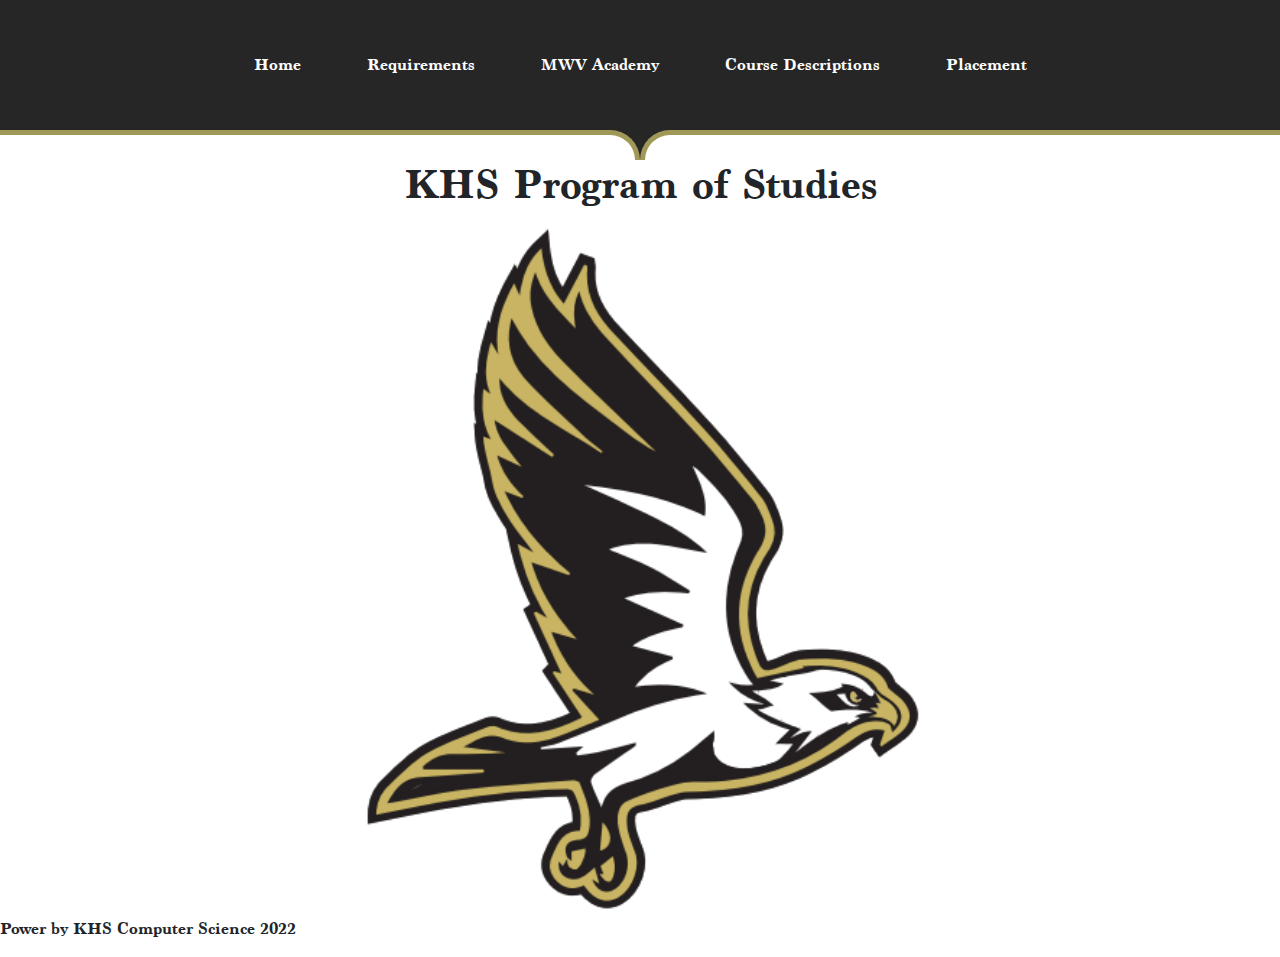
<file: index.html>
<!DOCTYPE html>
<html lang="en">

<head>
    <meta charset="UTF-8">
    <meta name="viewport" content="width=device-width, initial-scale=1.0">
    <meta http-equiv="X-UA-Compatible" content="ie=edge">
    <title>KHS Program of Studies</title>
    <link rel="stylesheet" href="src\style\style.css">
    <link rel="shortcut icon" type="image/x-icon" href="src\images\favicon.ico">
    <link rel="stylesheet" href="https://cdn.jsdelivr.net/npm/bootstrap@4.3.1/dist/css/bootstrap.min.css" integrity="sha384-ggOyR0iXCbMQv3Xipma34MD+dH/1fQ784/j6cY/iJTQUOhcWr7x9JvoRxT2MZw1T" crossorigin="anonymous">
</head>

<body>
    <script src="index.js"></script>

    <header class="header">
        <nav class="navbar navbar-expand-lg navbar-fixed-top">
            <button class="navbar-toggler" type="button" data-toggle="collapse" data-target="#navbar-content" aria-controls="navbar-content" aria-expanded="false" aria-label="toggle-navigation">
            <span class="navbar-toggler-icon"></span>
          </button>
            <div class="collapse navbar-collapse" id="navbar-content">
                <ul class="navbar-nav">
                    <li class="nav-item">
                        <a class="nav-link" href="/index.html">Home</a>
                    </li>
                    <li class="nav-item">
                        <a class="nav-link" href="#">Requirements</a>
                    </li>
                    <li class="nav-item">
                        <a class="nav-link" href="#">MWV Academy</a>
                    </li>
                    <li class="nav-item">
                        <a class="nav-link" href="src/views/Descriptions.html">Course Descriptions</a>
                    </li>
                    <li class="nav-item">
                        <a class="nav-link" href="#">Placement</a>
                    </li>
                </ul>
            </div>
        </nav>
        <div class="box">
            <div class="box-1"></div>
            <div class="box-2"></div>
        </div>
    </header>

    <section class="content">
        <h1 class="text-center">KHS Program of Studies</h1>
        <div class="parallax">
            <img src="src\images\Eagle.PNG" class="center">
        </div>

    </section>

    <footer class="footer">
        <div class="footer-box">
            <div class="footer-box-1"></div>
            <div class="footer-box-2"></div>
        </div>
        <p class="footer-text">Power by KHS Computer Science 2022</p>
    </footer>
</body>

</html>
</file>
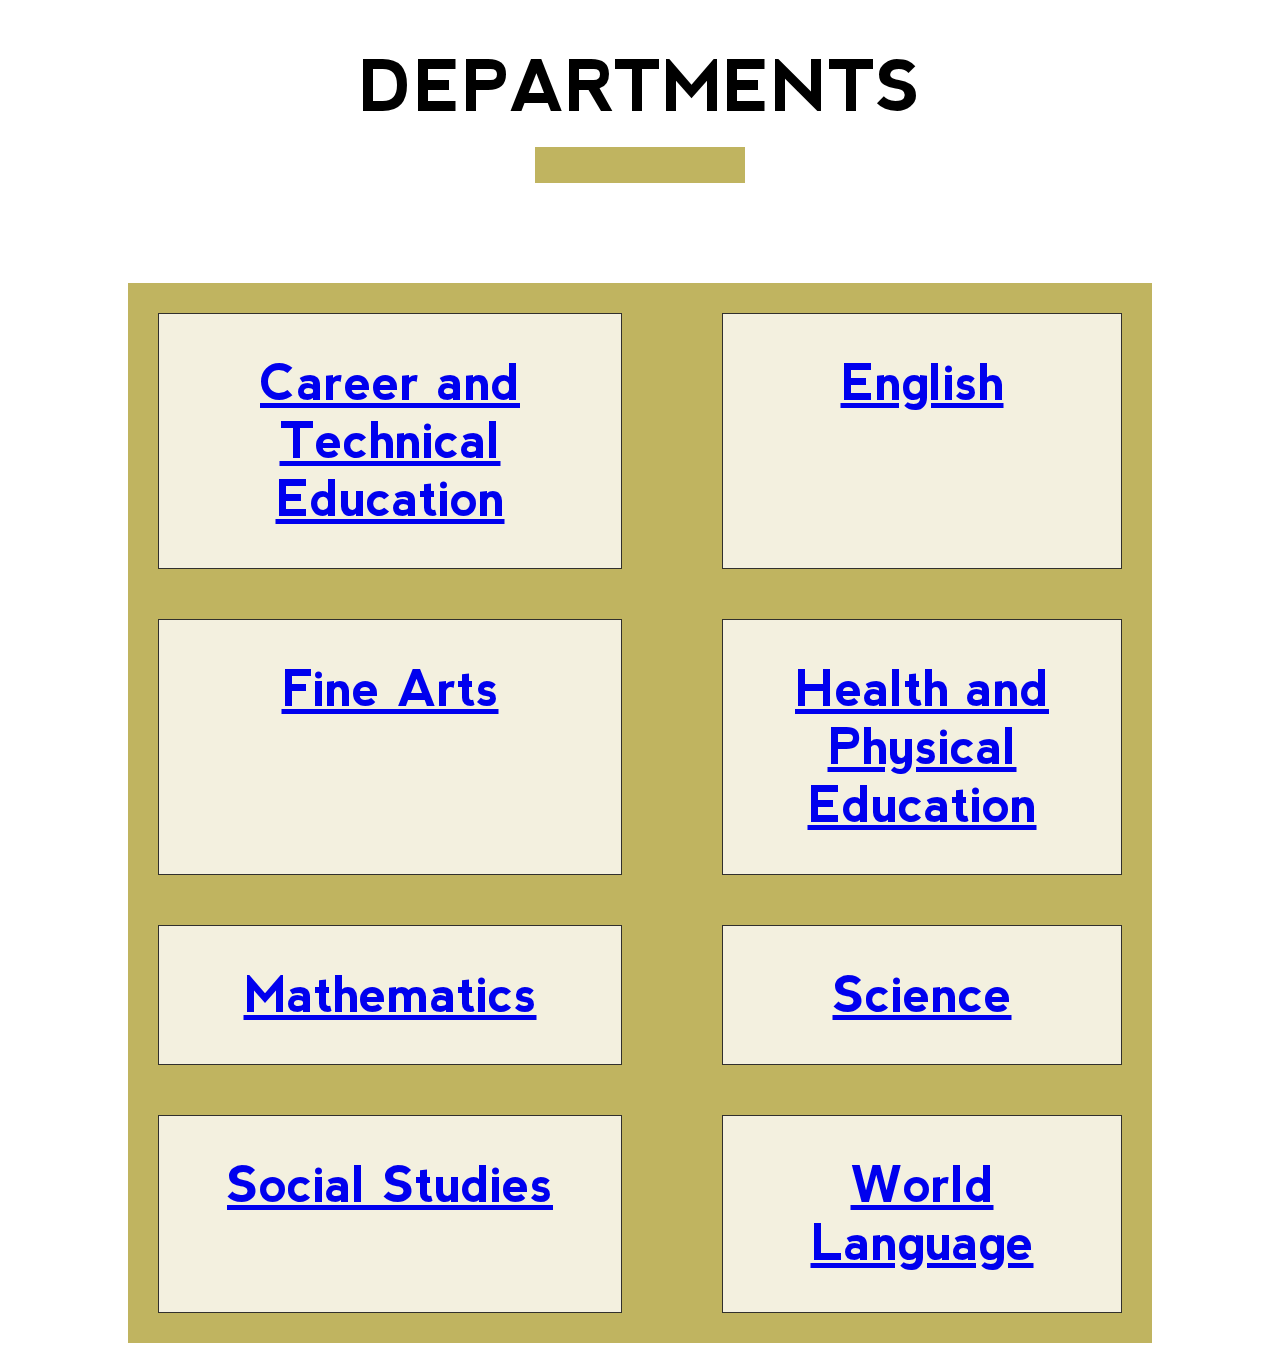
<file: Program-Studies-main/Departments Page/departmentPage.html>
<!DOCTYPE html>
<html lang="en">
    <head>
        <title>Departments</title>
        <link rel="stylesheet" href="departmentPage.css">
    </head>
    <body>
        <div>
            <h1>DEPARTMENTS</h1>
        </div>

        <div id="line">
            <p></p>
        </div>

        <div class="grid-container">
            <div class="grid-item">
                <a href="https://www.khsmwv.com" target="_blank">Career and Technical Education</a>
            </div>
            <div class="grid-item">
                <a href="https://www.khsmwv.com" target="_blank">English</a>
            </div>
            <div class="grid-item">
                <a href="https://www.khsmwv.com" target="_blank">Fine Arts</a>
            </div>  
            <div class="grid-item">
                <a href="https://www.khsmwv.com" target="_blank">Health and Physical Education</a>
            </div>
            <div class="grid-item">
                <a href="https://www.khsmwv.com" target="_blank">Mathematics</a>
            </div>  
            <div class="grid-item">
                <a href="https://www.khsmwv.com" target="_blank">Science</a>
            </div>
            <div class="grid-item">
                <a href="https://www.khsmwv.com" target="_blank">Social Studies</a>
            </div>
            <div class="grid-item">
                <a href="https://www.khsmwv.com" target="_blank">World Language</a>
            </div>
          </div>


    </body>
</html>
</file>
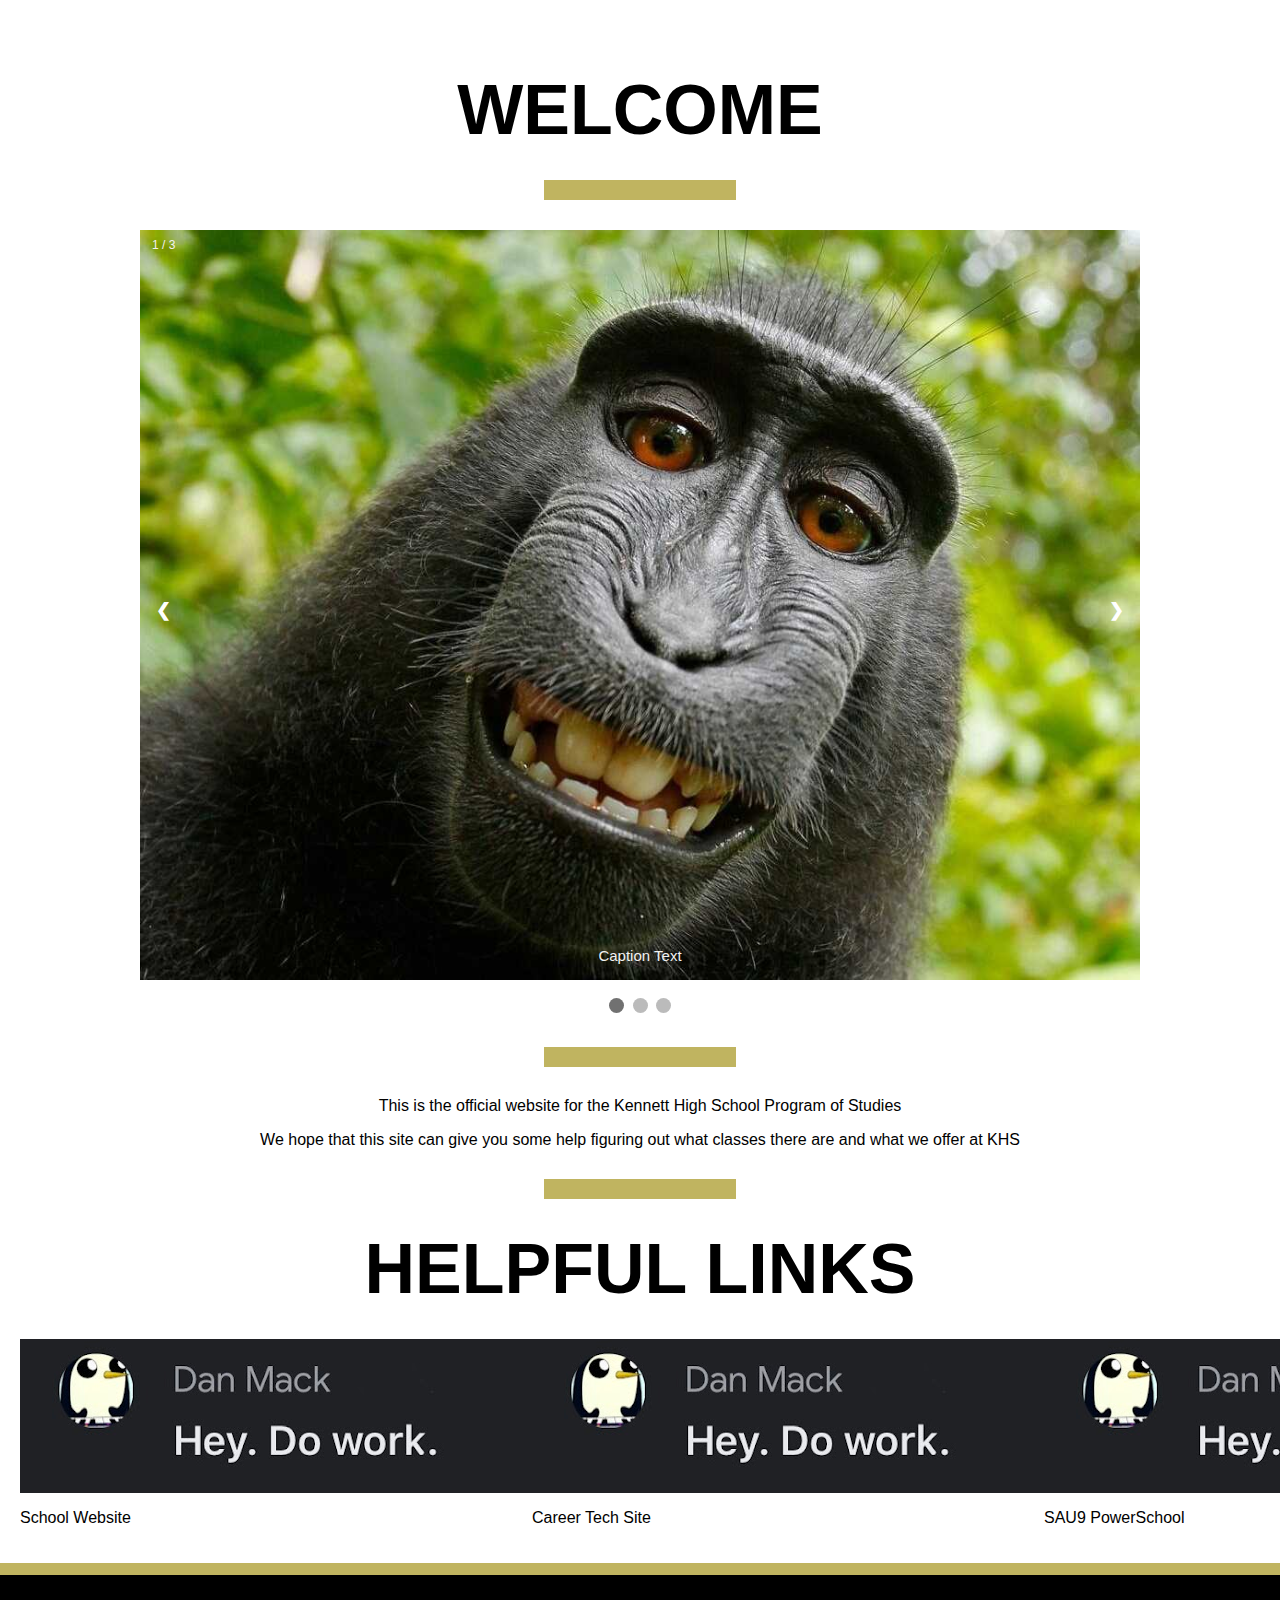
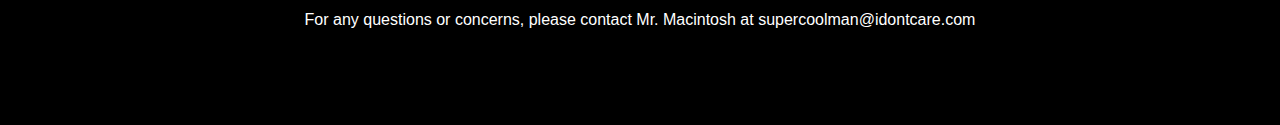
<file: Program-Studies-main/Home Page/homePage.html>
<!DOCTYPE html>
<html lang="en">
    <head>
        <title>KHS Program of Studies</title>
        <link rel="stylesheet" href="homePage.css">
        <script src="homePage.js" defer></script>
    </head>

    <body>

        <h3>WELCOME</h3>

        <div>
            <p id="line"></p>
        </div>

        
            <div class="slideshow-container">

            <div class="mySlides fade">
            <div class="numbertext">1 / 3</div>
            <img src="monkey.jpg" style="width:100%">
            <div class="text">Caption Text</div>
            </div>

            <div class="mySlides fade">
            <div class="numbertext">2 / 3</div>
            <img src="monke.gif" style="width:100%">
            <div class="text">Caption Two</div>
            </div>

            <div class="mySlides fade">
            <div class="numbertext">3 / 3</div>
            <img src="monkey.jpg" style="width:100%">
            <div class="text">Caption Three</div>
            </div>

            <a class="prev" onclick="plusSlides(-1)">❮</a>
            <a class="next" onclick="plusSlides(1)">❯</a>

            </div>
            <br>

            <div style="text-align:center">
            <span class="dot" onclick="currentSlide(1)"></span> 
            <span class="dot" onclick="currentSlide(2)"></span> 
            <span class="dot" onclick="currentSlide(3)"></span> 
            </div>
            
            <div>
                <p id="line"></p>
            </div>

            <div id="mainText">
                <p>This is the official website for the Kennett High School Program of Studies</p>
                <p>We hope that this site can give you some help figuring out what classes there are and what we offer at KHS</p>
            </div>

            <div>
                <p id="line"></p>
            </div>

            <h3 style="margin-top: 0px; margin-bottom: 30px;">HELPFUL LINKS</h3>

            <div id="linkContent">
                
                <div>

                    <a href="https://www.khsmwv.com">
                    
                        <img src="cool.jpg" alt="yes" width="512" height="154">
                    
                    </a>

                    <p>School Website</p>

                </div>

                <div>

                    <a href="https://www.mwvctc.com/">
                    
                        <img src="cool.jpg" alt="yes" width="512" height="154">
                    
                    </a>

                    <p>Career Tech Site</p>

                </div>

                <div>
                    <a href="https://sau9.powerschool.com/public/home.html">
                    
                        <img src="cool.jpg" alt="yes" width="512" height="154">

                    </a>

                    <p>SAU9 PowerSchool</p>

                </div>

            </div>
            


            <div id="footer">
                <footer>
                    <p>For any questions or concerns, please contact Mr. Macintosh at supercoolman@idontcare.com</p>
                </footer>
            </div>


    </body>
</html>
</file>
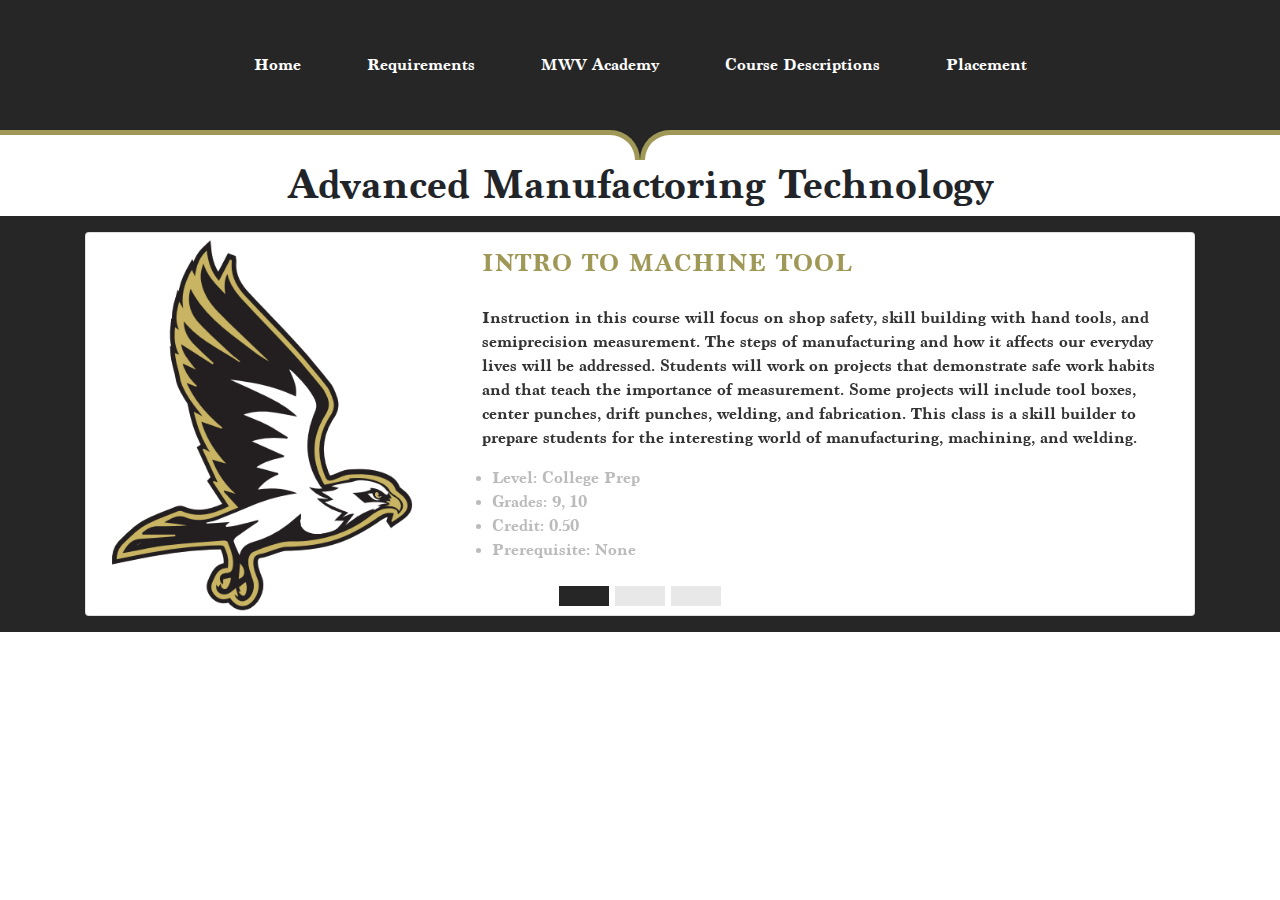
<file: src/views/AdvManu.html>
<!DOCTYPE html>
<html lang="en">

<head>
    <meta charset="UTF-8">
    <meta name="viewport" content="width=device-width, initial-scale=1.0">
    <meta http-equiv="X-UA-Compatible" content="ie=edge">
    <title>Advanced Manufactoring Technology</title>
    <link rel="stylesheet" href="../style/style.css">
    <link rel="stylesheet" href="../style/description.css">
    <link rel="stylesheet" href="../style/card.css">
    <link rel="shortcut icon" type="image/x-icon" href="../images/favicon.ico">
    <link rel="stylesheet" href="https://cdn.jsdelivr.net/npm/bootstrap@4.3.1/dist/css/bootstrap.min.css" integrity="sha384-ggOyR0iXCbMQv3Xipma34MD+dH/1fQ784/j6cY/iJTQUOhcWr7x9JvoRxT2MZw1T" crossorigin="anonymous">
    <script src="https://code.jquery.com/jquery-3.2.1.slim.min.js" integrity="sha384-KJ3o2DKtIkvYIK3UENzmM7KCkRr/rE9/Qpg6aAZGJwFDMVNA/GpGFF93hXpG5KkN" crossorigin="anonymous"></script>
    <script src="https://cdn.jsdelivr.net/npm/popper.js@1.12.9/dist/umd/popper.min.js" integrity="sha384-ApNbgh9B+Y1QKtv3Rn7W3mgPxhU9K/ScQsAP7hUibX39j7fakFPskvXusvfa0b4Q" crossorigin="anonymous"></script>
    <script src="https://cdn.jsdelivr.net/npm/bootstrap@4.0.0/dist/js/bootstrap.min.js" integrity="sha384-JZR6Spejh4U02d8jOt6vLEHfe/JQGiRRSQQxSfFWpi1MquVdAyjUar5+76PVCmYl" crossorigin="anonymous"></script>
</head>

<body>
    <header>
        <nav class="navbar navbar-expand-lg navbar-fixed-top">
            <button class="navbar-toggler" type="button" data-toggle="collapse" data-target="#navbar-content" aria-controls="navbar-content" aria-expanded="false" aria-label="toggle-navigation">
            <span class="navbar-toggler-icon"></span>
          </button>
            <div class="collapse navbar-collapse" id="navbar-content">
                <ul class="navbar-nav">
                    <li class="nav-item">
                        <a class="nav-link" href="../../index.html">Home</a>
                    </li>
                    <li class="nav-item">
                        <a class="nav-link" href="#">Requirements</a>
                    </li>
                    <li class="nav-item">
                        <a class="nav-link" href="#">MWV Academy</a>
                    </li>
                    <li class="nav-item">
                        <a class="nav-link" href="../views/Descriptions.html">Course Descriptions</a>
                    </li>
                    <li class="nav-item">
                        <a class="nav-link" href="#">Placement</a>
                    </li>
                </ul>
            </div>
        </nav>
        <div class="box">
            <div class="box-1"></div>
            <div class="box-2"></div>
        </div>
    </header>

    <section>
        <h1 class="text-center">Advanced Manufactoring Technology</h1>
    </section>

    <section class="info">
        <div id="carousel" class="carousel slide" data-ride="carousel">
            <ol class="carousel-indicators">
                <li data-target="#carousel" data-slide-to="0" class="active"></li>
                <li data-target="#carousel" data-slide-to="1"></li>
                <li data-target="#carousel" data-slide-to="2"></li>
            </ol>
            <div class="carousel-inner">
                <div class="carousel-item active">
                    <div class="container py-3">
                        <div class="card">
                            <div class="row ">
                                <div class="col-md-4">
                                    <img src="../images/Eagle.PNG" class="image">
                                </div>
                                <div class="col-md-8 px-3">
                                    <div class="card-block px-3">
                                        <h4 class="card-title py-3">Intro to Machine Tool</h4>
                                        <p class="card-text">
                                            Instruction in this course will focus on shop safety, skill building with hand tools, and semiprecision measurement. The steps of manufacturing and how it affects our everyday lives will be addressed. Students will work on projects that demonstrate safe
                                            work habits and that teach the importance of measurement. Some projects will include tool boxes, center punches, drift punches, welding, and fabrication. This class is a skill builder to prepare students for
                                            the interesting world of manufacturing, machining, and welding.
                                        </p>
                                        <ul class="list">
                                            <li>Level: College Prep</li>
                                            <li>Grades: 9, 10</li>
                                            <li>Credit: 0.50</li>
                                            <li>Prerequisite: None</li>
                                        </ul>
                                    </div>
                                </div>

                            </div>
                        </div>
                    </div>
                </div>
                <div class="carousel-item">
                    <div class="container py-3">
                        <div class="card">
                            <div class="row ">
                                <div class="col-md-4">
                                    <img src="../images/Eagle.PNG" class="image">
                                </div>
                                <div class="col-md-8 px-3">
                                    <div class="card-block px-3">
                                        <h4 class="card-title py-3">Machine Tool I</h4>
                                        <p class="card-text">
                                            This project-based class will focus on the uses of different kinds of metals and their appropriate application to different projects. The class is designed to introduce students to the fundamentals of metal working in a safe environment. Students will
                                            learn about the many types of hand tools and their proper use and application including the importance of precision measurement in the manufacturing process. Students will learn how to operate the drill press,
                                            lathes, knee mills, band saws, plasma cutter, oxy-acetylene processes, MIG, Stick, and TIG welders.
                                            <br><br> Print reading, drafting projects, layout, and mathematical problem solving are skills that will be built utilizing projectbased activities. Also, students will learn proper maintenance techniques on
                                            tools and machines. Great emphasis is placed on safety, work ethic, industry standards, and skill-set building using state and national standards. This course will also give students a broader view of the world
                                            by introducing them to how the manufacturing industry plays a role in their everyday lives.
                                        </p>
                                        <ul class="list">
                                            <li>Level: College Prep</li>
                                            <li>Grades: 10, 11</li>
                                            <li>Credit: 2.00</li>
                                            <li>Prerequisite: Intro to Machine Tool with a grade of 75% or higher and/or teacher recommendation.</li>
                                        </ul>
                                    </div>
                                </div>

                            </div>
                        </div>
                    </div>
                </div>
                <div class="carousel-item">
                    <div class="container py-3">
                        <div class="card">
                            <div class="row ">
                                <div class="col-md-4">
                                    <img src="../images/Eagle.PNG" class="image">
                                </div>
                                <div class="col-md-8 px-3">
                                    <div class="card-block px-3">
                                        <h4 class="card-title py-3">Advanced Manufacturing II & III</h4>
                                        <p class="card-text">
                                            These classes will focus on the manufacturing process and how items are machined, fabricated, and assembled to industry standards. A great emphasis is placed on safety, work ethic, industry standards, measurement, turning, milling, welding, blueprint
                                            reading, and extreme fabrication. Students will utilize the CNC Milling Machines, CNC Lathe, and CNC Plasma cutter to make precision parts and projects.
                                        </p>
                                        <p class="card-text">
                                            Third-year students will focus on in-depth, real-world operations and instruction in machining. Emphasis will be placed on the set-up of CNC machines, fixture building, engineering, design, inspection, advanced welding techniques, and mathematics. All
                                            projects will be built to industry standards. Past projects include CNC parts for NASA, race cars, motorcycles, Stirling engines, go-karts, tree stands, trailers, and wood stoves.
                                        </p>
                                        <p class="card-text">
                                            Advanced Manufacturing III students are eligible for a variety of different opportunities, which include: college credit through Running Start, NASA Hunch Program, Hunting International Internship (paid full tuition to community college), internships,
                                            apprenticeships, as well as scholarships in Machine Tool and Welding. Running Start credit (up to 5 credits) is available through Lakes Region Community College (LRCC) and dual enrollment college credit is available
                                            through Central Maine Community College (CMCC), and Southern Maine Community College (SMCC). Students who earn “completer” status in this program may receive up to 8 college credits at Keene State College (KSC).
                                        </p>
                                        <ul class="list">
                                            <li>Level: Advanced/Running Start Option</li>
                                            <li>Grades: 11, 12</li>
                                            <li>Credit: 2.00</li>
                                            <li>Prerequisite: Machine Tool I and/or Advanced Manufacturing II with a grade of 75% or higher and/or teacher recommendation</li>
                                        </ul>
                                    </div>
                                </div>
                            </div>
                        </div>
                    </div>
                </div>
            </div>
            <a class="carousel-control-prev" href="#carousel" role="button" data-slide="prev">
                <span class="carousel-control-prev-icon" aria-hidden="true"></span>
                <span class="sr-only">Previous</span>
            </a>
            <a class="carousel-control-next" href="#carousel" role="button" data-slide="next">
                <span class="carousel-control-next-icon" aria-hidden="true"></span>
                <span class="sr-only">Next</span>
            </a>
        </div>
    </section>

    <section>






    </section>

</body>

</html>
</file>
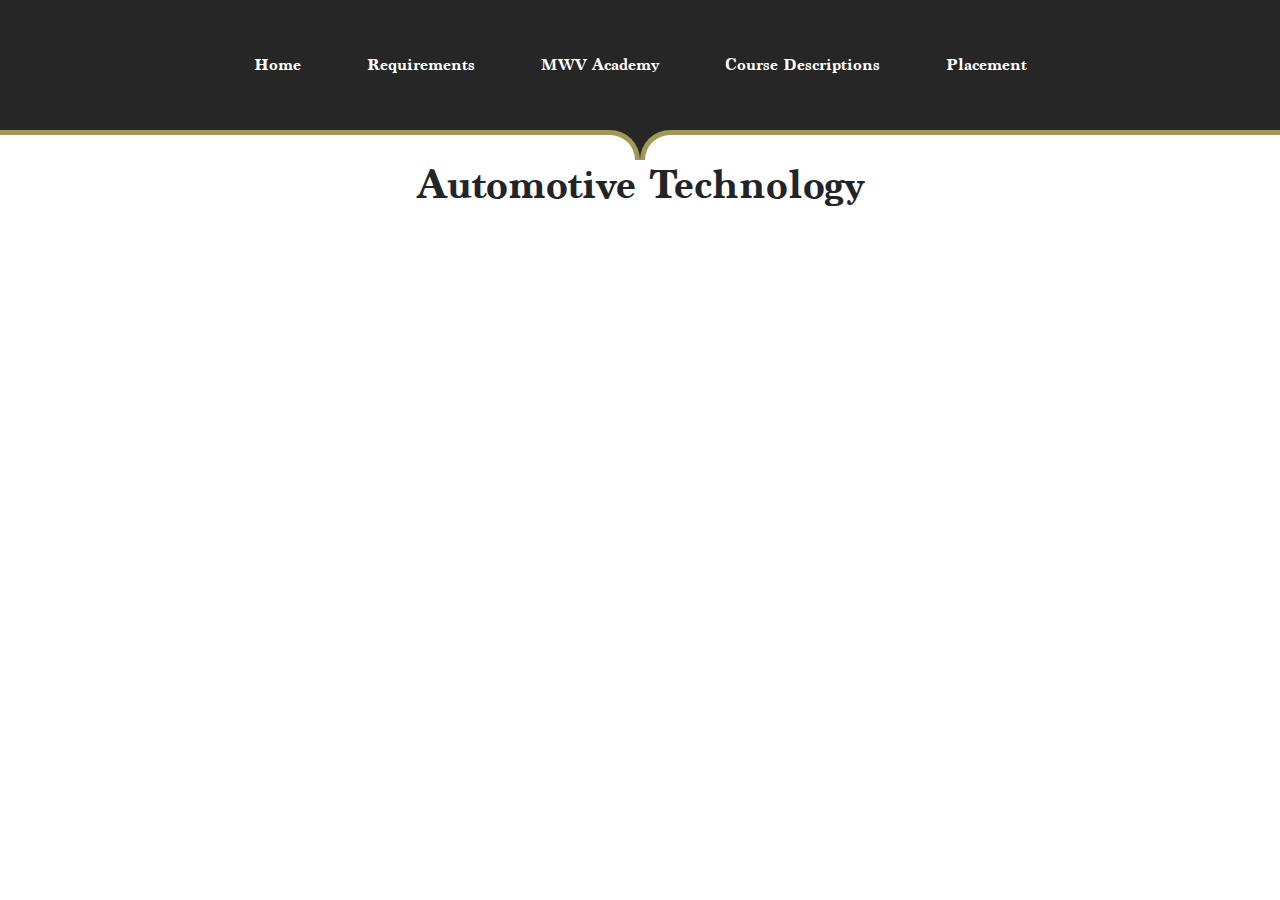
<file: src/views/AutoTech.html>
<!DOCTYPE html>
<html lang="en">

<head>
    <meta charset="UTF-8">
    <meta name="viewport" content="width=device-width, initial-scale=1.0">
    <meta http-equiv="X-UA-Compatible" content="ie=edge">
    <title>Automotive Technology</title>
    <link rel="stylesheet" href="../style/style.css">
    <link rel="stylesheet" href="../style/description.css">
    <link rel="stylesheet" href="../style/info.css">
    <link rel="shortcut icon" type="image/x-icon" href="../images/favicon.ico">
    <link rel="stylesheet" href="https://cdn.jsdelivr.net/npm/bootstrap@4.3.1/dist/css/bootstrap.min.css" integrity="sha384-ggOyR0iXCbMQv3Xipma34MD+dH/1fQ784/j6cY/iJTQUOhcWr7x9JvoRxT2MZw1T" crossorigin="anonymous">
</head>

<body>
    <script src="https://ajax.googleapis.com/ajax/libs/jquery/3.6.0/jquery.min.js"></script>
    <script src="../../index.js"></script>

    <header>
        <nav class="navbar navbar-expand-lg navbar-fixed-top">
            <button class="navbar-toggler" type="button" data-toggle="collapse" data-target="#navbar-content" aria-controls="navbar-content" aria-expanded="false" aria-label="toggle-navigation">
            <span class="navbar-toggler-icon"></span>
          </button>
            <div class="collapse navbar-collapse" id="navbar-content">
                <ul class="navbar-nav">
                    <li class="nav-item">
                        <a class="nav-link" href="../../index.html">Home</a>
                    </li>
                    <li class="nav-item">
                        <a class="nav-link" href="#">Requirements</a>
                    </li>
                    <li class="nav-item">
                        <a class="nav-link" href="#">MWV Academy</a>
                    </li>
                    <li class="nav-item">
                        <a class="nav-link" href="../views/Descriptions.html">Course Descriptions</a>
                    </li>
                    <li class="nav-item">
                        <a class="nav-link" href="#">Placement</a>
                    </li>
                </ul>
            </div>
        </nav>
        <div class="box">
            <div class="box-1"></div>
            <div class="box-2"></div>
        </div>
    </header>
    <section>
        <h1 class="text-center">Automotive Technology</h1>
    </section>

    <section>

    </section>

</body>

</html>
</file>
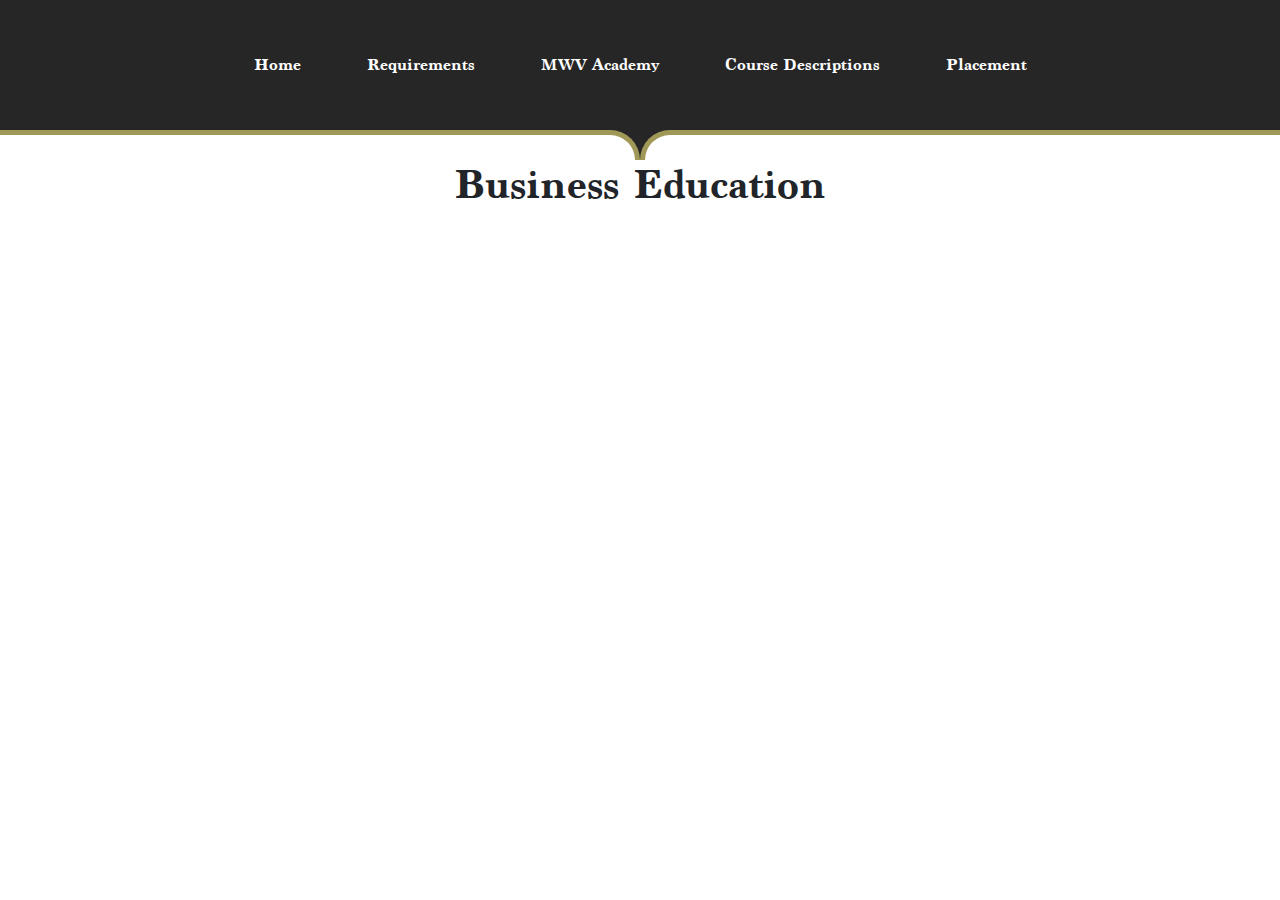
<file: src/views/BusinessEdu.html>
<!DOCTYPE html>
<html lang="en">

<head>
    <meta charset="UTF-8">
    <meta name="viewport" content="width=device-width, initial-scale=1.0">
    <meta http-equiv="X-UA-Compatible" content="ie=edge">
    <title>Business Education</title>
    <link rel="stylesheet" href="../style/style.css">
    <link rel="stylesheet" href="../style/description.css">
    <link rel="stylesheet" href="../style/info.css">
    <link rel="shortcut icon" type="image/x-icon" href="../images/favicon.ico">
    <link rel="stylesheet" href="https://cdn.jsdelivr.net/npm/bootstrap@4.3.1/dist/css/bootstrap.min.css" integrity="sha384-ggOyR0iXCbMQv3Xipma34MD+dH/1fQ784/j6cY/iJTQUOhcWr7x9JvoRxT2MZw1T" crossorigin="anonymous">
</head>

<body>
    <script src="https://ajax.googleapis.com/ajax/libs/jquery/3.6.0/jquery.min.js"></script>
    <script src="../../index.js"></script>

    <header>
        <nav class="navbar navbar-expand-lg navbar-fixed-top">
            <button class="navbar-toggler" type="button" data-toggle="collapse" data-target="#navbar-content" aria-controls="navbar-content" aria-expanded="false" aria-label="toggle-navigation">
            <span class="navbar-toggler-icon"></span>
          </button>
            <div class="collapse navbar-collapse" id="navbar-content">
                <ul class="navbar-nav">
                    <li class="nav-item">
                        <a class="nav-link" href="../../index.html">Home</a>
                    </li>
                    <li class="nav-item">
                        <a class="nav-link" href="#">Requirements</a>
                    </li>
                    <li class="nav-item">
                        <a class="nav-link" href="#">MWV Academy</a>
                    </li>
                    <li class="nav-item">
                        <a class="nav-link" href="../views/Descriptions.html">Course Descriptions</a>
                    </li>
                    <li class="nav-item">
                        <a class="nav-link" href="#">Placement</a>
                    </li>
                </ul>
            </div>
        </nav>
        <div class="box">
            <div class="box-1"></div>
            <div class="box-2"></div>
        </div>
    </header>
    <section>
        <h1 class="text-center">Business Education</h1>
    </section>

    <section>

    </section>

</body>

</html>
</file>
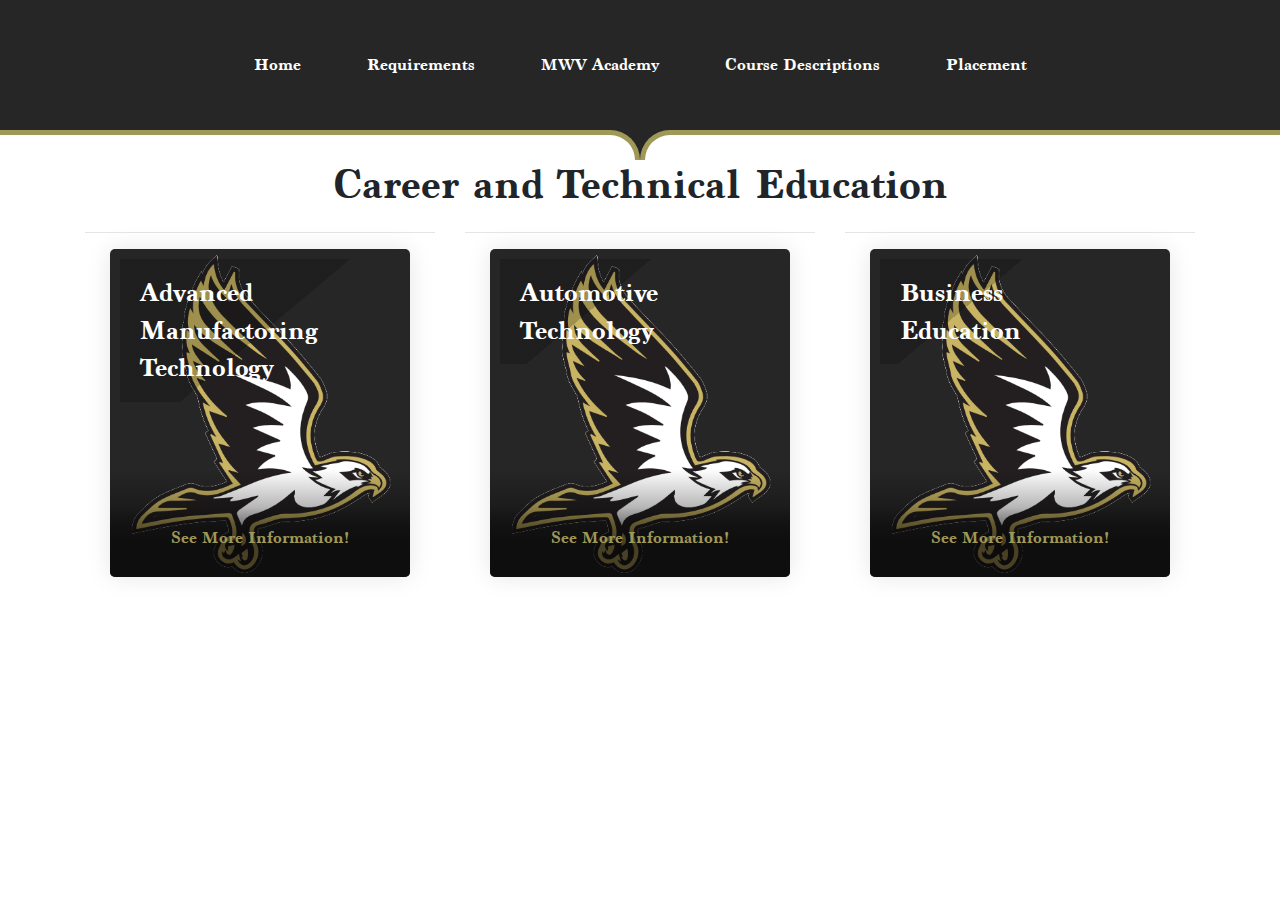
<file: src/views/CareerTech.html>
<!DOCTYPE html>
<html lang="en">

<head>
    <meta charset="UTF-8">
    <meta name="viewport" content="width=device-width, initial-scale=1.0">
    <meta http-equiv="X-UA-Compatible" content="ie=edge">
    <title>Career and Tech</title>
    <link rel="stylesheet" href="../style/style.css">
    <link rel="stylesheet" href="../style/description.css">
    <link rel="stylesheet" href="../style/info.css">
    <link rel="shortcut icon" type="image/x-icon" href="../images/favicon.ico">
    <link rel="stylesheet" href="https://cdn.jsdelivr.net/npm/bootstrap@4.3.1/dist/css/bootstrap.min.css" integrity="sha384-ggOyR0iXCbMQv3Xipma34MD+dH/1fQ784/j6cY/iJTQUOhcWr7x9JvoRxT2MZw1T" crossorigin="anonymous">
</head>

<body>
    <script src="https://ajax.googleapis.com/ajax/libs/jquery/3.6.0/jquery.min.js"></script>
    <script src="../../index.js"></script>

    <header>
        <nav class="navbar navbar-expand-lg navbar-fixed-top">
            <button class="navbar-toggler" type="button" data-toggle="collapse" data-target="#navbar-content" aria-controls="navbar-content" aria-expanded="false" aria-label="toggle-navigation">
            <span class="navbar-toggler-icon"></span>
          </button>
            <div class="collapse navbar-collapse" id="navbar-content">
                <ul class="navbar-nav">
                    <li class="nav-item">
                        <a class="nav-link" href="../../index.html">Home</a>
                    </li>
                    <li class="nav-item">
                        <a class="nav-link" href="#">Requirements</a>
                    </li>
                    <li class="nav-item">
                        <a class="nav-link" href="#">MWV Academy</a>
                    </li>
                    <li class="nav-item">
                        <a class="nav-link" href="../views/Descriptions.html">Course Descriptions</a>
                    </li>
                    <li class="nav-item">
                        <a class="nav-link" href="#">Placement</a>
                    </li>
                </ul>
            </div>
        </nav>
        <div class="box">
            <div class="box-1"></div>
            <div class="box-2"></div>
        </div>
    </header>
    <section>
        <h1 class="text-center">Career and Technical Education</h1>
    </section>

    <section>
        <div class="container">
            <div class="row">
                <!-- Advanced Manufactoring Technology -->
                <div class="col-md-4">
                    <hr>
                    <div class="profile-card-2"><img src="../images/Eagle.PNG" class="img img-responsive">
                        <div class="profile-name">
                            Advanced Manufactoring<br> Technology
                        </div>
                        <div class="profile-overview">
                            <div class="profile-overview">
                                <button class="modal-btn">
                                    See More Information!
                                </button>
                            </div>
                        </div>
                    </div>
                </div>
                <!--  modal content -->
                <div class="modal-overlay">
                    <div class="modal-container">
                        <h3>Advanced Manufactoring Technology</h3>
                        <br>
                        <p>
                            The following courses are a must for anyone who wishes to pursue a career in manufacturing or engineering, welding, machining, fabrication, sheet metal, automotive, construction, architecture, or auto racing. Students will develop competencies that will
                            prepare them for entry-level employment and/or post-secondary options, including certification programs, associate or bachelor's degrees. Inclusive in the curriculum is the emphasis on appropriate work-based safety, shop management,
                            process control, professional demeanor, and work ethic. Past projects include toolboxes, all types of welding, race car parts, the weathervane for the Mount Washington Observatory, and parts currently flying on the International
                            Space Station. Courses in the Advanced Manufacturing program are not only project-based but also include math and drafting components as well as the opportunity to compete in Advanced Manufacturing at SkillsUSA. Since 2013
                            the Advanced Manufacturing program has teamed up with NASA to be a part of HUNCH (High Schools United with NASA to Create Hardware) program. The students selected to work on the HUNCH team will be making parts for the International
                            Space Station.
                        </p>
                        <br>
                        <p>
                            <strong>Career Pathways</strong>: <em>Machine Programmer, CNC Machinist, Automation Engineer, Production Associate, QC Inspector, Manufacturing Engineering Technician.</em>
                        </p>
                        <br>
                        <p>
                            <strong>Recommended classes</strong>: <em>Introduction to CADD, Algebra IA & B and II, Trigonometry, Technical Writing.</em>
                        </p>
                        <a href="AdvManu.html"><button class="learnMore">See the Classes</button></a>
                        <button class="close-btn"></button>
                    </div>
                </div>
                <!-- Automotive Technology -->
                <div class="col-md-4">
                    <hr>
                    <div class="profile-card-2"><img src="../images/Eagle.PNG" class="img img-responsive">
                        <div class="profile-name">
                            Automotive<br> Technology
                        </div>
                        <div class="profile-overview">
                            <div class="profile-overview">
                                <button class="modal-btn-one">
                                    See More Information!
                                </button>
                            </div>
                        </div>
                    </div>
                </div>
                <!--  modal content -->
                <div class="modal-overlay-one">
                    <div class="modal-container-one">
                        <h3>Automotive Technology</h3>
                        <br>
                        <p>
                            The Automotive Technology program is offered to students serious about pursuing a career in the auto industry. The program is a 540 hour course of study that prepares students for the Automotive Service Excellence (ASE) certification. The Maintenance
                            and Light Repair (MLR) program covers all eight areas of automotive certification. Students may take a high school level MLR- G1 exam. Earning this certification gives students a tremendous advantage as they enter the workforce
                            or post-secondary education. Students in Automotive Technology will develop an understanding of the major automotive systems and various employment opportunities within the automotive field. An emphasis on appropriate safety,
                            shop management, and professionalism is included in the curriculum. Students will be introduced to and learn specific Automotive Service Excellence (ASE) skills in a handson, project-based format. Membership in SkillsUSA -
                            AUTOMOTIVE is recommended.
                        </p>
                        <br>
                        <p>
                            <strong>Career Pathways</strong>:<em> Automotive Technician, Shop Owner, Powersports Technician, Service Writer/Manager, Salesperson, Parts Technician/Manager, Body Shop Technician/Manager, Front Office Operations, Mechanical Engineer,
                            Diesel & Heavy Equipment Technician.</em>
                        </p>
                        <br>
                        <p>
                            <strong>Recommended classes</strong>: <em>Algebra IA & B, Intro to Business, Intro to Marketing, General Science, and Technical Writing.</em>
                        </p>
                        <a href="AutoTech.html"><button class="learnMore">See the Classes</button></a>
                        <button class="close-btn-one"></button>
                    </div>
                </div>
                <!-- Automotive Technology -->
                <div class="col-md-4">
                    <hr>
                    <div class="profile-card-2"><img src="../images/Eagle.PNG" class="img img-responsive">
                        <div class="profile-name">
                            Business<br> Education
                        </div>
                        <div class="profile-overview">
                            <div class="profile-overview">
                                <button class="modal-btn-two">
                                    See More Information!
                                </button>
                            </div>
                        </div>
                    </div>
                </div>
                <!--  modal content -->
                <div class="modal-overlay-two">
                    <div class="modal-container-two">
                        <h3>Business Education</h3>
                        <br>
                        <p>
                            Understanding how the business operates is the key to success in any field or career. The Business Education program at the MWV Career Technical Center offers a variety of interesting courses. Does business excite you? Do you want to succeed in college?
                            Do you want to own your own business? If so, then the Business Education classes are for you. Membership in FBLA/PBL (Future Business Leaders of America/Phi Beta Lambda), the largest business career student organization in
                            the world, is recommended. Activities include community service projects, fundraising, and attendance at the fall and spring leadership conferences. FBLA/PBL offers many scholarship opportunities for its members.
                        </p>
                        <br>
                        <p>
                            <strong>Career Pathways</strong>:<em> Sales, Accountant, Human Resources, Consultation Services, Marketing Director, Financial Advisor, Small Business Owner, Chief Financial Officer, Insurance and Risk Management Specialist, Securities
                            and Stock Broker, Investment Portfolio Manager, Sports/Entertainment Agent</em>
                        </p>
                        <br>
                        <p>
                            <strong>Recommended classes</strong>: <em>Introduction to Marketing, Social Media Marketing Specialization, Intro to Data, Intro to Visual Media, Statistics, Psychology, Technical Writing</em>
                        </p>
                        <a href="BusinessEdu.html"><button class="learnMore">See the Classes</button></a>
                        <button class="close-btn-two"></button>
                    </div>
                </div>
            </div>
        </div>
    </section>

</body>

</html>
</file>
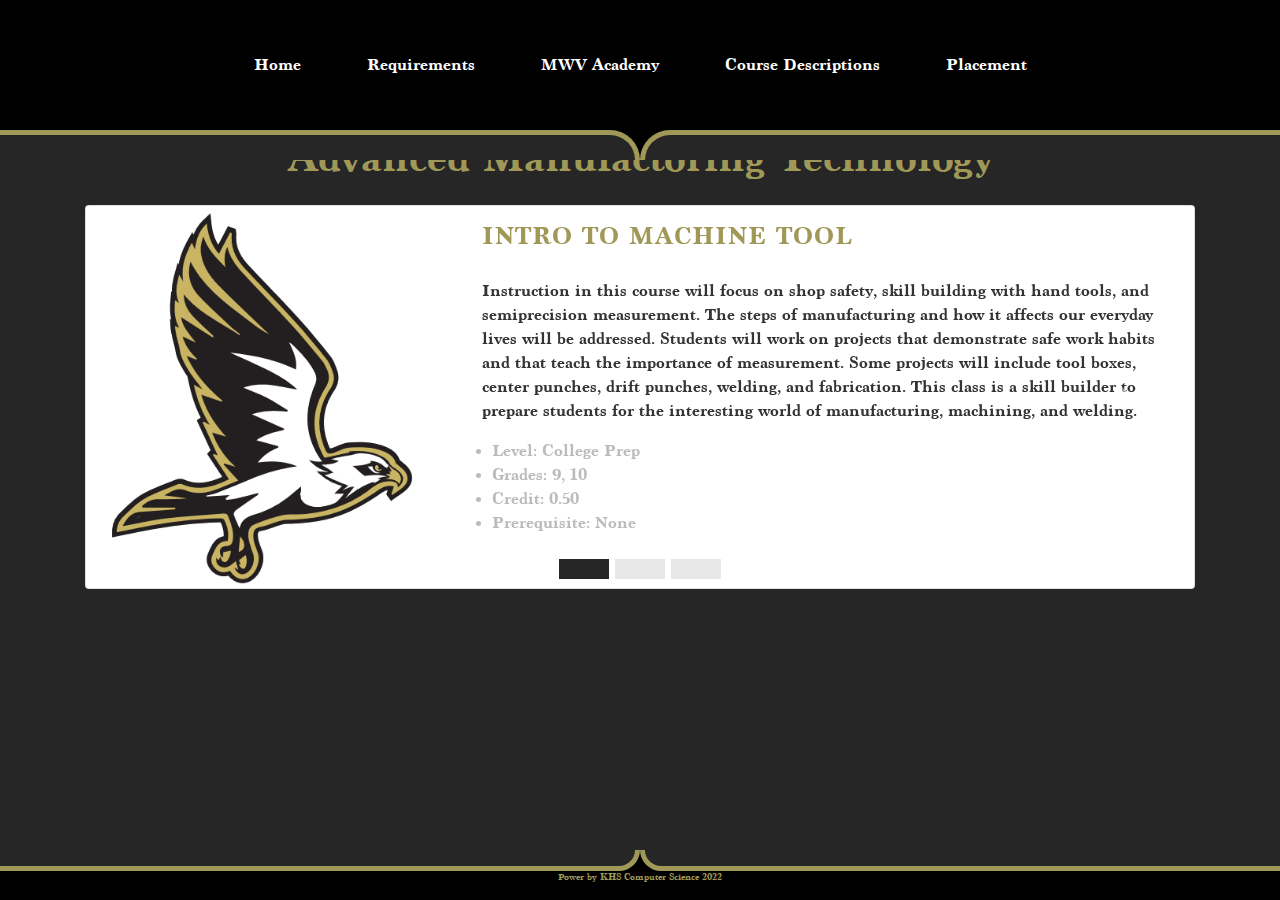
<file: Program-Studies-main/src/views/AdvManu.html>
<!DOCTYPE html>
<html lang="en">

<head>
    <meta charset="UTF-8">
    <meta name="viewport" content="width=device-width, initial-scale=1.0">
    <meta http-equiv="X-UA-Compatible" content="ie=edge">
    <title>Advanced Manufactoring Technology</title>
    <link rel="stylesheet" href="../style/style.css">
    <link rel="stylesheet" href="../style/description.css">
    <link rel="stylesheet" href="../style/card.css">
    <link rel="shortcut icon" type="image/x-icon" href="../images/favicon.ico">
    <link rel="stylesheet" href="https://cdn.jsdelivr.net/npm/bootstrap@4.3.1/dist/css/bootstrap.min.css" integrity="sha384-ggOyR0iXCbMQv3Xipma34MD+dH/1fQ784/j6cY/iJTQUOhcWr7x9JvoRxT2MZw1T" crossorigin="anonymous">
    <script src="https://code.jquery.com/jquery-3.2.1.slim.min.js" integrity="sha384-KJ3o2DKtIkvYIK3UENzmM7KCkRr/rE9/Qpg6aAZGJwFDMVNA/GpGFF93hXpG5KkN" crossorigin="anonymous"></script>
    <script src="https://cdn.jsdelivr.net/npm/popper.js@1.12.9/dist/umd/popper.min.js" integrity="sha384-ApNbgh9B+Y1QKtv3Rn7W3mgPxhU9K/ScQsAP7hUibX39j7fakFPskvXusvfa0b4Q" crossorigin="anonymous"></script>
    <script src="https://cdn.jsdelivr.net/npm/bootstrap@4.0.0/dist/js/bootstrap.min.js" integrity="sha384-JZR6Spejh4U02d8jOt6vLEHfe/JQGiRRSQQxSfFWpi1MquVdAyjUar5+76PVCmYl" crossorigin="anonymous"></script>
</head>

<body class="info">
    <header class="header">
        <nav class="navbar navbar-expand-lg navbar-fixed-top">
            <button class="navbar-toggler" type="button" data-toggle="collapse" data-target="#navbar-content" aria-controls="navbar-content" aria-expanded="false" aria-label="toggle-navigation">
            <span class="navbar-toggler-icon"></span>
          </button>
            <div class="collapse navbar-collapse" id="navbar-content">
                <ul class="navbar-nav">
                    <li class="nav-item">
                        <a class="nav-link" href="../../index.html">Home</a>
                    </li>
                    <li class="nav-item">
                        <a class="nav-link" href="#">Requirements</a>
                    </li>
                    <li class="nav-item">
                        <a class="nav-link" href="#">MWV Academy</a>
                    </li>
                    <li class="nav-item">
                        <a class="nav-link" href="../views/Descriptions.html">Course Descriptions</a>
                    </li>
                    <li class="nav-item">
                        <a class="nav-link" href="#">Placement</a>
                    </li>
                </ul>
            </div>
        </nav>
        <div class="box">
            <div class="box-1"></div>
            <div class="box-2"></div>
        </div>
    </header>



    <section class="content">
        <section>
            <h1 class="text-center">Advanced Manufactoring Technology</h1>
        </section>
        <div id="carousel" class="carousel slide" data-ride="carousel">
            <ol class="carousel-indicators">
                <li data-target="#carousel" data-slide-to="0" class="active"></li>
                <li data-target="#carousel" data-slide-to="1"></li>
                <li data-target="#carousel" data-slide-to="2"></li>
            </ol>
            <div class="carousel-inner">
                <div class="carousel-item active">
                    <div class="container py-3">
                        <div class="card">
                            <div class="row ">
                                <div class="col-md-4">
                                    <img src="../images/Eagle.PNG" class="image">
                                </div>
                                <div class="col-md-8 px-3">
                                    <div class="card-block px-3">
                                        <h4 class="card-title py-3">Intro to Machine Tool</h4>
                                        <p class="card-text">
                                            Instruction in this course will focus on shop safety, skill building with hand tools, and semiprecision measurement. The steps of manufacturing and how it affects our everyday lives will be addressed. Students will work on projects that demonstrate safe
                                            work habits and that teach the importance of measurement. Some projects will include tool boxes, center punches, drift punches, welding, and fabrication. This class is a skill builder to prepare students for
                                            the interesting world of manufacturing, machining, and welding.
                                        </p>
                                        <ul class="list">
                                            <li>Level: College Prep</li>
                                            <li>Grades: 9, 10</li>
                                            <li>Credit: 0.50</li>
                                            <li>Prerequisite: None</li>
                                        </ul>
                                    </div>
                                </div>

                            </div>
                        </div>
                    </div>
                </div>
                <div class="carousel-item">
                    <div class="container py-3">
                        <div class="card">
                            <div class="row ">
                                <div class="col-md-4">
                                    <img src="../images/Eagle.PNG" class="image">
                                </div>
                                <div class="col-md-8 px-3">
                                    <div class="card-block px-3">
                                        <h4 class="card-title py-3">Machine Tool I</h4>
                                        <p class="card-text">
                                            This project-based class will focus on the uses of different kinds of metals and their appropriate application to different projects. The class is designed to introduce students to the fundamentals of metal working in a safe environment. Students will
                                            learn about the many types of hand tools and their proper use and application including the importance of precision measurement in the manufacturing process. Students will learn how to operate the drill press,
                                            lathes, knee mills, band saws, plasma cutter, oxy-acetylene processes, MIG, Stick, and TIG welders.
                                            <br><br> Print reading, drafting projects, layout, and mathematical problem solving are skills that will be built utilizing projectbased activities. Also, students will learn proper maintenance techniques on
                                            tools and machines. Great emphasis is placed on safety, work ethic, industry standards, and skill-set building using state and national standards. This course will also give students a broader view of the world
                                            by introducing them to how the manufacturing industry plays a role in their everyday lives.
                                        </p>
                                        <ul class="list">
                                            <li>Level: College Prep</li>
                                            <li>Grades: 10, 11</li>
                                            <li>Credit: 2.00</li>
                                            <li>Prerequisite: Intro to Machine Tool with a grade of 75% or higher and/or teacher recommendation.</li>
                                        </ul>
                                    </div>
                                </div>

                            </div>
                        </div>
                    </div>
                </div>
                <div class="carousel-item">
                    <div class="container py-3">
                        <div class="card">
                            <div class="row ">
                                <div class="col-md-4">
                                    <img src="../images/Eagle.PNG" class="image">
                                </div>
                                <div class="col-md-8 px-3">
                                    <div class="card-block px-3">
                                        <h4 class="card-title py-3">Advanced Manufacturing II & III</h4>
                                        <p class="card-text">
                                            These classes will focus on the manufacturing process and how items are machined, fabricated, and assembled to industry standards. A great emphasis is placed on safety, work ethic, industry standards, measurement, turning, milling, welding, blueprint
                                            reading, and extreme fabrication. Students will utilize the CNC Milling Machines, CNC Lathe, and CNC Plasma cutter to make precision parts and projects.
                                        </p>
                                        <p class="card-text">
                                            Third-year students will focus on in-depth, real-world operations and instruction in machining. Emphasis will be placed on the set-up of CNC machines, fixture building, engineering, design, inspection, advanced welding techniques, and mathematics. All
                                            projects will be built to industry standards. Past projects include CNC parts for NASA, race cars, motorcycles, Stirling engines, go-karts, tree stands, trailers, and wood stoves.
                                        </p>
                                        <p class="card-text">
                                            Advanced Manufacturing III students are eligible for a variety of different opportunities, which include: college credit through Running Start, NASA Hunch Program, Hunting International Internship (paid full tuition to community college), internships,
                                            apprenticeships, as well as scholarships in Machine Tool and Welding. Running Start credit (up to 5 credits) is available through Lakes Region Community College (LRCC) and dual enrollment college credit is available
                                            through Central Maine Community College (CMCC), and Southern Maine Community College (SMCC). Students who earn “completer” status in this program may receive up to 8 college credits at Keene State College (KSC).
                                        </p>
                                        <ul class="list">
                                            <li>Level: Advanced/Running Start Option</li>
                                            <li>Grades: 11, 12</li>
                                            <li>Credit: 2.00</li>
                                            <li>Prerequisite: Machine Tool I and/or Advanced Manufacturing II with a grade of 75% or higher and/or teacher recommendation</li>
                                        </ul>
                                    </div>
                                </div>
                            </div>
                        </div>
                    </div>
                </div>
            </div>
            <a class="carousel-control-prev" href="#carousel" role="button" data-slide="prev">
                <span class="carousel-control-prev-icon" aria-hidden="true"></span>
                <span class="sr-only">Previous</span>
            </a>
            <a class="carousel-control-next" href="#carousel" role="button" data-slide="next">
                <span class="carousel-control-next-icon" aria-hidden="true"></span>
                <span class="sr-only">Next</span>
            </a>
        </div>
    </section>


    <footer class="footer">
        <div class="footer-box">
            <div class="footer-box-1"></div>
            <div class="footer-box-2"></div>
        </div>
        <p class="footer-text">Power by KHS Computer Science 2022</p>
    </footer>

</body>

</html>
</file>
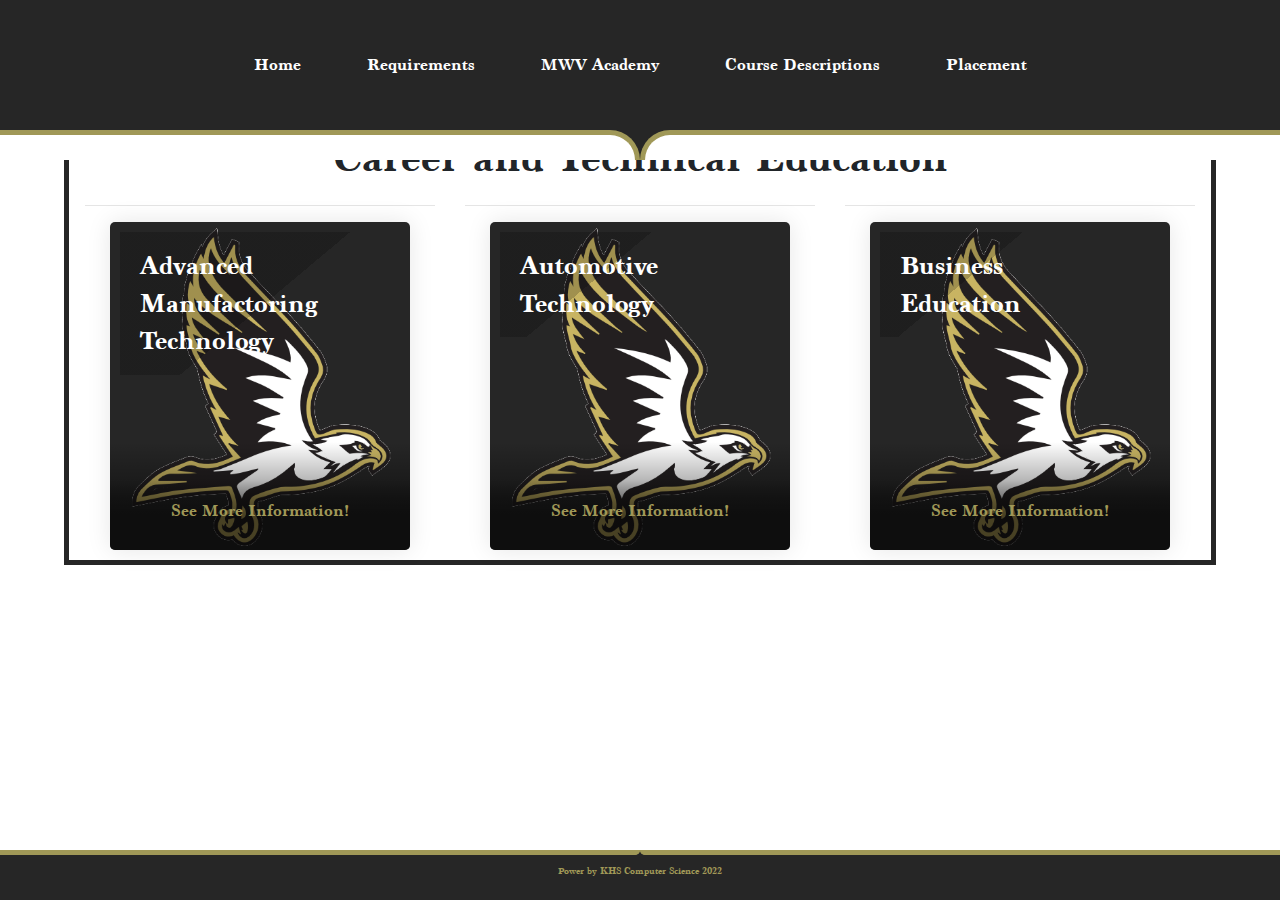
<file: Program-Studies-main/src/views/CareerTech.html>
<!DOCTYPE html>
<html lang="en">

<head>
    <meta charset="UTF-8">
    <meta name="viewport" content="width=device-width, initial-scale=1.0">
    <meta http-equiv="X-UA-Compatible" content="ie=edge">
    <title>Career and Tech</title>
    <link rel="stylesheet" href="../style/style.css">
    <link rel="stylesheet" href="../style/description.css">
    <link rel="stylesheet" href="../style/info.css">
    <link rel="shortcut icon" type="image/x-icon" href="../images/favicon.ico">
    <link rel="stylesheet" href="https://cdn.jsdelivr.net/npm/bootstrap@4.3.1/dist/css/bootstrap.min.css" integrity="sha384-ggOyR0iXCbMQv3Xipma34MD+dH/1fQ784/j6cY/iJTQUOhcWr7x9JvoRxT2MZw1T" crossorigin="anonymous">
</head>

<body>
    <script src="https://ajax.googleapis.com/ajax/libs/jquery/3.6.0/jquery.min.js"></script>
    <script src="../../index.js"></script>

    <header class="header">
        <nav class="navbar navbar-expand-lg navbar-fixed-top">
            <button class="navbar-toggler" type="button" data-toggle="collapse" data-target="#navbar-content" aria-controls="navbar-content" aria-expanded="false" aria-label="toggle-navigation">
            <span class="navbar-toggler-icon"></span>
          </button>
            <div class="collapse navbar-collapse" id="navbar-content">
                <ul class="navbar-nav">
                    <li class="nav-item">
                        <a class="nav-link" href="../../index.html">Home</a>
                    </li>
                    <li class="nav-item">
                        <a class="nav-link" href="#">Requirements</a>
                    </li>
                    <li class="nav-item">
                        <a class="nav-link" href="#">MWV Academy</a>
                    </li>
                    <li class="nav-item">
                        <a class="nav-link" href="../views/Descriptions.html">Course Descriptions</a>
                    </li>
                    <li class="nav-item">
                        <a class="nav-link" href="#">Placement</a>
                    </li>
                </ul>
            </div>
        </nav>
        <div class="box">
            <div class="box-1"></div>
            <div class="box-2"></div>
        </div>
    </header>

    <section class="content">
        <section>
            <h1 class="text-center">Career and Technical Education</h1>
        </section>
        <div class="container">
            <div class="row">
                <!-- Advanced Manufactoring Technology -->
                <div class="col-md-4">
                    <hr>
                    <div class="profile-card-2"><img src="../images/Eagle.PNG" class="img img-responsive">
                        <div class="profile-name">
                            Advanced Manufactoring<br> Technology
                        </div>
                        <div class="profile-overview">
                            <div class="profile-overview">
                                <button class="modal-btn">
                                    See More Information!
                                </button>
                            </div>
                        </div>
                    </div>
                </div>
                <!--  modal content -->
                <div class="modal-overlay">
                    <div class="modal-container">
                        <h3>Advanced Manufactoring Technology</h3>
                        <br>
                        <p>
                            The following courses are a must for anyone who wishes to pursue a career in manufacturing or engineering, welding, machining, fabrication, sheet metal, automotive, construction, architecture, or auto racing. Students will develop competencies that will
                            prepare them for entry-level employment and/or post-secondary options, including certification programs, associate or bachelor's degrees. Inclusive in the curriculum is the emphasis on appropriate work-based safety, shop management,
                            process control, professional demeanor, and work ethic. Past projects include toolboxes, all types of welding, race car parts, the weathervane for the Mount Washington Observatory, and parts currently flying on the International
                            Space Station. Courses in the Advanced Manufacturing program are not only project-based but also include math and drafting components as well as the opportunity to compete in Advanced Manufacturing at SkillsUSA. Since 2013
                            the Advanced Manufacturing program has teamed up with NASA to be a part of HUNCH (High Schools United with NASA to Create Hardware) program. The students selected to work on the HUNCH team will be making parts for the International
                            Space Station.
                        </p>
                        <br>
                        <p>
                            <strong>Career Pathways</strong>: <em>Machine Programmer, CNC Machinist, Automation Engineer, Production Associate, QC Inspector, Manufacturing Engineering Technician.</em>
                        </p>
                        <br>
                        <p>
                            <strong>Recommended classes</strong>: <em>Introduction to CADD, Algebra IA & B and II, Trigonometry, Technical Writing.</em>
                        </p>
                        <a href="AdvManu.html"><button class="learnMore">See the Classes</button></a>
                        <button class="close-btn"></button>
                    </div>
                </div>
                <!-- Automotive Technology -->
                <div class="col-md-4">
                    <hr>
                    <div class="profile-card-2"><img src="../images/Eagle.PNG" class="img img-responsive">
                        <div class="profile-name">
                            Automotive<br> Technology
                        </div>
                        <div class="profile-overview">
                            <div class="profile-overview">
                                <button class="modal-btn-one">
                                    See More Information!
                                </button>
                            </div>
                        </div>
                    </div>
                </div>
                <!--  modal content -->
                <div class="modal-overlay-one">
                    <div class="modal-container-one">
                        <h3>Automotive Technology</h3>
                        <br>
                        <p>
                            The Automotive Technology program is offered to students serious about pursuing a career in the auto industry. The program is a 540 hour course of study that prepares students for the Automotive Service Excellence (ASE) certification. The Maintenance
                            and Light Repair (MLR) program covers all eight areas of automotive certification. Students may take a high school level MLR- G1 exam. Earning this certification gives students a tremendous advantage as they enter the workforce
                            or post-secondary education. Students in Automotive Technology will develop an understanding of the major automotive systems and various employment opportunities within the automotive field. An emphasis on appropriate safety,
                            shop management, and professionalism is included in the curriculum. Students will be introduced to and learn specific Automotive Service Excellence (ASE) skills in a handson, project-based format. Membership in SkillsUSA -
                            AUTOMOTIVE is recommended.
                        </p>
                        <br>
                        <p>
                            <strong>Career Pathways</strong>:<em> Automotive Technician, Shop Owner, Powersports Technician, Service Writer/Manager, Salesperson, Parts Technician/Manager, Body Shop Technician/Manager, Front Office Operations, Mechanical Engineer,
                            Diesel & Heavy Equipment Technician.</em>
                        </p>
                        <br>
                        <p>
                            <strong>Recommended classes</strong>: <em>Algebra IA & B, Intro to Business, Intro to Marketing, General Science, and Technical Writing.</em>
                        </p>
                        <a href="AutoTech.html"><button class="learnMore">See the Classes</button></a>
                        <button class="close-btn-one"></button>
                    </div>
                </div>
                <!-- Automotive Technology -->
                <div class="col-md-4">
                    <hr>
                    <div class="profile-card-2"><img src="../images/Eagle.PNG" class="img img-responsive">
                        <div class="profile-name">
                            Business<br> Education
                        </div>
                        <div class="profile-overview">
                            <div class="profile-overview">
                                <button class="modal-btn-two">
                                    See More Information!
                                </button>
                            </div>
                        </div>
                    </div>
                </div>
                <!--  modal content -->
                <div class="modal-overlay-two">
                    <div class="modal-container-two">
                        <h3>Business Education</h3>
                        <br>
                        <p>
                            Understanding how the business operates is the key to success in any field or career. The Business Education program at the MWV Career Technical Center offers a variety of interesting courses. Does business excite you? Do you want to succeed in college?
                            Do you want to own your own business? If so, then the Business Education classes are for you. Membership in FBLA/PBL (Future Business Leaders of America/Phi Beta Lambda), the largest business career student organization in
                            the world, is recommended. Activities include community service projects, fundraising, and attendance at the fall and spring leadership conferences. FBLA/PBL offers many scholarship opportunities for its members.
                        </p>
                        <br>
                        <p>
                            <strong>Career Pathways</strong>:<em> Sales, Accountant, Human Resources, Consultation Services, Marketing Director, Financial Advisor, Small Business Owner, Chief Financial Officer, Insurance and Risk Management Specialist, Securities
                            and Stock Broker, Investment Portfolio Manager, Sports/Entertainment Agent</em>
                        </p>
                        <br>
                        <p>
                            <strong>Recommended classes</strong>: <em>Introduction to Marketing, Social Media Marketing Specialization, Intro to Data, Intro to Visual Media, Statistics, Psychology, Technical Writing</em>
                        </p>
                        <a href="BusinessEdu.html"><button class="learnMore">See the Classes</button></a>
                        <button class="close-btn-two"></button>
                    </div>
                </div>
            </div>
        </div>
    </section>


    <footer class="footer">
        <div class="footer-box">
            <div class="footer-box-1"></div>
            <div class="footer-box-2"></div>
        </div>
        <p class="footer-text">Power by KHS Computer Science 2022</p>
    </footer>
</body>

</html>
</file>
<file: Program-Studies-main/Departments Page/departmentPage.css>
@font-face {
    font-family: 'Nevis Bold';
    src: url('Nevis\ Bold.ttf') format('truetype');
}

body {
  font-family: 'Nevis Bold';
}

h1 {
  text-align: center;
  font-size: 70px;
  margin-bottom: 0px;
}

#line {
  background-color: #c0b460;
  margin: auto;
  width: 15%;
  padding: 10px;
  margin-top: 20px;
  margin-bottom: 100px;

}

.grid-container {
  display: grid;
  gap: 50px 100px;
  grid-template-columns: auto auto;
  background-color: #c0b460;
  padding: 30px;
  margin-left: 120px;
  margin-right: 120px;
}

.grid-item {
  background-color: rgba(255, 255, 255, 0.8);
  border: 1px solid rgba(0, 0, 0, 0.8);
  padding: 40px;
  font-size: 50px;
  text-align: center;
}
</file>
<file: Program-Studies-main/Home Page/homePage.css>
@font-face {
    font-family: 'Nevis Bold';
    src: url('Nevis\ Bold.ttf') format('truetype');
}

body {
  font-family: 'Nevis Bold';
}

h3 {
    text-align: center;
    font-size: 70px;
    margin-bottom: 0px;
}

#line {
    background-color: #c0b460;
    margin: auto;
    width: 15%;
    padding: 10px;
    margin-top: 30px;
    margin-bottom: 30px;

}

/*slideshow stuff*/

* {box-sizing: border-box}
body {font-family: Verdana, sans-serif; margin:0}
.mySlides {display: none}
img {vertical-align: middle;}

/* Slideshow container */
.slideshow-container {
  max-width: 1000px;
  position: relative;
  margin: auto;
  margin-top: 20px;

}

/* Next & previous buttons */
.prev, .next {
  cursor: pointer;
  position: absolute;
  top: 50%;
  width: auto;
  padding: 16px;
  margin-top: -22px;
  color: white;
  font-weight: bold;
  font-size: 18px;
  transition: 0.6s ease;
  border-radius: 0 3px 3px 0;
  user-select: none;
}

/* Position the "next button" to the right */
.next {
  right: 0;
  border-radius: 3px 0 0 3px;
}

/* On hover, add a black background color with a little bit see-through */
.prev:hover, .next:hover {
  background-color: rgba(0,0,0,0.8);
}

/* Caption text */
.text {
  color: #f2f2f2;
  font-size: 15px;
  padding: 8px 12px;
  position: absolute;
  bottom: 8px;
  width: 100%;
  text-align: center;
}

/* Number text (1/3 etc) */
.numbertext {
  color: #f2f2f2;
  font-size: 12px;
  padding: 8px 12px;
  position: absolute;
  top: 0;
}

/* The dots/bullets/indicators */
.dot {
  cursor: pointer;
  height: 15px;
  width: 15px;
  margin: 0 2px;
  background-color: #bbb;
  border-radius: 50%;
  display: inline-block;
  transition: background-color 0.6s ease;
}

.active, .dot:hover {
  background-color: #717171;
}

/* Fading animation */
.fade {
  animation-name: fade;
  animation-duration: 1.5s;
}

@keyframes fade {
  from {opacity: .4} 
  to {opacity: 1}
}

/* On smaller screens, decrease text size */
@media only screen and (max-width: 300px) {
  .prev, .next,.text {font-size: 11px}
}

#mainText {
  text-align: center;
  margin-bottom: 20px;
}

#footer {
  text-align: center;
  color: white;
  background-color: black;
  padding-top: 20px;
  padding-bottom: 80px;
  border-top: #c0b460 solid 12px;
}

#linkContent {
  display: flex;
  flex-direction: row;
  justify-content: space-around;

  margin: 20px;
}
</file>
<file: src/style/style.css>
/*****************
    - Header -
*****************/

@font-face {
    font-family: 'Marion';
    src: url('Marion\ Bold.ttf') format('truetype');
}

* {
    font-family: Marion;
    margin: 0;
    padding: 0;
}

.navbar {
    background-color: #262626;
}

nav {
    height: 130px;
}

.navbar-nav {
    margin: auto;
}

.nav-link {
    margin: 10px 25px;
    color: #fff;
}

.nav-link:hover {
    color: #a09857;
}

.box {
    width: 100%;
    height: 30px;
    background-color: #262626;
    position: relative;
}

.box-1 {
    width: 50%;
    background-color: #fff;
    height: 100%;
    border-radius: 0px 40px 0px 0px;
    border-top: 5px solid #a09857;
    border-right: 5px solid #a09857;
}

.box-2 {
    position: absolute;
    background-color: #fff;
    height: 100%;
    width: 50%;
    right: 0;
    top: 0;
    border-radius: 40px 0px 0px 0px;
    border-top: 5px solid #a09857;
    border-left: 5px solid #a09857;
}

h1 {
    margin-top: 200px;
}

.parallax {
    /* Set a specific height */
    min-height: 500px;
    /* Create the parallax scrolling effect */
    background-attachment: fixed;
    background-position: center;
    background-repeat: no-repeat;
    background-size: cover;
}

.center {
    display: block;
    margin-left: auto;
    margin-right: auto;
    width: 50%;
}
</file>
<file: src/style/description.css>
.profile-card {
    max-width: 300px;
    max-height: 400px;
    background-color: #FFF;
    border-radius: 5px;
    box-shadow: 0px 0px 25px rgba(0, 0, 0, 0.1);
    overflow: hidden;
    position: relative;
    margin: 10px auto;
    cursor: pointer;
}

.profile-card img {
    transition: all 0.25s linear;
    max-height: 300px;
}

.profile-card .profile-content {
    position: relative;
    padding: 15px;
    background-color: #FFF;
}

.profile-card .profile-name {
    font-weight: bold;
    position: absolute;
    left: 0px;
    right: 0px;
    top: -70px;
    color: #C0B460;
    background-color: #262626;
    font-size: 17px;
}

.profile-card .profile-name p {
    font-weight: 600;
    font-size: 13px;
    letter-spacing: 1.5px;
}

.profile-card .profile-description {
    color: #BBB;
    font-size: 12px;
    padding: 10px;
}

.profile-card .profile-overview {
    padding: 15px 0px;
}

.profile-card .profile-overview p {
    font-size: 10px;
    font-weight: 600;
    color: #BBB;
}

.profile-card .profile-overview h4 {
    color: #262626;
    font-weight: bold;
}

.profile-card .profile-content::before {
    content: "";
    position: absolute;
    height: 20px;
    top: -10px;
    left: 0px;
    right: 0px;
    background-color: #FFF;
    z-index: 0;
    transform: skewY(3deg);
}

.profile-card:hover img {
    transform: rotate(5deg) scale(1.1, 1.1);
    filter: brightness(110%);
}
</file>
<file: src/style/card.css>
.card {
    overflow: hidden;
}

h4 {
    font-size: 26px;
    margin-bottom: 0;
    font-weight: 700;
    text-transform: uppercase;
    letter-spacing: 1px;
    color: #A09857;
}

.card-text {
    color: #333;
    text-justify: newspaper;
}

.list {
    padding-left: 10px;
    color: #BBB !important;
}

.image {
    width: 100%;
}

@media (max-width:756px) {
    .col-md-4 {
        height: 300px;
        overflow: hidden;
        padding-left: 1rem;
        padding-right: 1rem;
    }
}


/* Carousel dark indicators */


/* Add an extra .carousel parent class to increase specifity
   avoiding the use of !important flag. */

.carousel .carousel-indicators li {
    margin-top: 100px;
    background-color: #fff;
    background-color: rgba(70, 70, 70, .25);
    height: 20px;
    width: 50px;
}

.carousel .carousel-indicators .active {
    background-color: #262626;
    height: 20px;
    width: 50px;
}


/* Only for beautify example */

h1 {
    margin: 60px auto;
    text-align: center;
}

h1>small {
    color: #999;
}

img {
    width: 100%;
}

.carousel .carousel-caption {
    color: #999;
}

.carousel-control-prev {
    font-size: 136px;
}

.info {
    background-color: #262626;
    height: auto;
}
</file>
<file: src/style/info.css>
.profile-card-2 {
    max-width: 300px;
    background-color: #262626;
    border-radius: 5px;
    box-shadow: 0px 0px 25px rgba(0, 0, 0, 0.1);
    overflow: hidden;
    position: relative;
    margin: 10px auto;
    cursor: pointer;
}

.profile-card-2 img {
    transition: all 0.15s linear;
    width: 300px;
}

.profile-card-2 .profile-name {
    position: absolute;
    top: 10px;
    left: 10px;
    font-size: 25px;
    font-weight: bold;
    color: #FFF;
    padding: 15px 20px;
    background: linear-gradient(140deg, rgba(0, 0, 0, 0.2) 50%, rgba(255, 255, 0, 0) 50%);
    transition: all 0.15s linear;
}

.profile-card-2 .profile-position {
    position: absolute;
    color: rgba(255, 255, 255, 0.4);
    left: 30px;
    top: 100px;
    transition: all 0.15s linear;
}

.profile-card-2 .profile-overview {
    position: absolute;
    bottom: 0px;
    left: 0px;
    right: 0px;
    background: linear-gradient(0deg, rgba(0, 0, 0, 0.4) 50%, rgba(255, 255, 0, 0));
    color: #FFF;
    padding: 50px 0px 20px 0px;
    transition: all 0.15s linear;
}

.profile-card-2 .profile-overview h3 {
    font-weight: bold;
}

.profile-card-2 .profile-overview p {
    color: rgba(255, 255, 255, 0.7);
}

.profile-card-2:hover img {
    filter: brightness(80%);
}

.profile-card-2:hover .profile-name {
    padding-left: 25px;
    padding-top: 20px;
}

.profile-card-2:hover .profile-position {
    left: 40px;
}

.profile-card-2:hover .profile-overview {
    padding-bottom: 25px;
}


/* Modal Style */

.modal-btn {
    padding: 5px 10px;
    cursor: pointer;
    color: #A09857;
    background-color: transparent;
    width: 100%;
    border-color: transparent;
}

.modal-btn-one {
    padding: 5px 10px;
    cursor: pointer;
    color: #A09857;
    background-color: transparent;
    width: 100%;
    border-color: transparent;
}

.modal-btn-two {
    padding: 5px 10px;
    cursor: pointer;
    color: #A09857;
    background-color: transparent;
    width: 100%;
    border-color: transparent;
}

.modal-overlay {
    position: fixed;
    top: 0;
    left: 0;
    width: 100%;
    height: 100%;
    background: rgba(160, 152, 87, 0.5);
    display: grid;
    place-items: center;
    /*  transition: all 0.1s ease; */
    visibility: hidden;
    z-index: -10;
}

.modal-overlay-one {
    position: fixed;
    top: 0;
    left: 0;
    width: 100%;
    height: 100%;
    background: rgba(160, 152, 87, 0.5);
    display: grid;
    place-items: center;
    /*  transition: all 0.1s ease; */
    visibility: hidden;
    z-index: -10;
}

.modal-overlay-two {
    position: fixed;
    top: 0;
    left: 0;
    width: 100%;
    height: 100%;
    background: rgba(160, 152, 87, 0.5);
    display: grid;
    place-items: center;
    /*  transition: all 0.1s ease; */
    visibility: hidden;
    z-index: -10;
}


/* Open - Close */

.open-modal {
    visibility: visible;
    z-index: 10;
}

.open-modal-one {
    visibility: visible;
    z-index: 10;
}

.open-modal-two {
    visibility: visible;
    z-index: 10;
}

.modal-container {
    width: 50%;
    height: 60%;
    background-color: #fff;
    border-radius: 10px;
    display: flex;
    justify-content: center;
    position: relative;
    flex-direction: column;
}

.modal-container-one {
    width: 50%;
    height: 60%;
    background-color: #fff;
    border-radius: 10px;
    display: flex;
    justify-content: center;
    position: relative;
    flex-direction: column;
}

.modal-container-two {
    width: 50%;
    height: 60%;
    background-color: #fff;
    border-radius: 10px;
    display: flex;
    justify-content: center;
    position: relative;
    flex-direction: column;
}

.modal-container h3 {
    text-align: center;
    color: #A09857;
}

.modal-container-one h3 {
    text-align: center;
    color: #A09857;
}

.modal-container-two h3 {
    text-align: center;
    color: #A09857;
}

.close-btn {
    position: absolute;
    right: 20px;
    top: 20px;
    padding: 5px;
}

.close-btn-one {
    position: absolute;
    right: 20px;
    top: 20px;
    padding: 5px;
}

.close-btn-two {
    position: absolute;
    right: 20px;
    top: 20px;
    padding: 5px;
}

p {
    text-align: left;
    font-size: 16px;
    padding: 10px;
}

.learnMore {
    width: 100%;
    background-color: #262626;
    border-color: #262626;
    color: #A09857;
}
</file>
<file: Program-Studies-main/src/style/style.css>
/*****************
    - Header -
*****************/

@font-face {
    font-family: 'Marion';
    src: url('Marion\ Bold.ttf') format('truetype');
}

* {
    font-family: Marion;
    margin: 0;
    padding: 0;
}

body {
    display: flex;
    flex-direction: column;
}

.navbar {
    position: fixed;
    background-color: #262626;
}

nav {
    height: 130px;
}

.navbar-nav {
    margin: auto;
}

.nav-link {
    margin: 10px 25px;
    color: #fff;
}

.nav-link:hover {
    color: #a09857;
}

.content {
    position: relative;
    margin-top: 10%;
    margin-left: 5%;
    margin-right: 5%;
    margin-bottom: 5%;
    width: 90%;
    border: 5px solid #262626;
}

.box {
    width: 100%;
    height: 30px;
    background-color: #262626;
    position: relative;
}

.box-1 {
    width: 50%;
    background-color: #fff;
    height: 100%;
    border-radius: 0px 40px 0px 0px;
    border-top: 5px solid #a09857;
    border-right: 5px solid #a09857;
}

.box-2 {
    position: absolute;
    background-color: #fff;
    height: 100%;
    width: 50%;
    right: 0;
    top: 0;
    border-radius: 40px 0px 0px 0px;
    border-top: 5px solid #a09857;
    border-left: 5px solid #a09857;
}

.header {
    position: fixed;
    display: flex;
    flex-direction: column;
    width: 100%;
    top: 0px;
    left: 0px;
    z-index: 10;
    overflow: hidden;
}

.footer-box {
    width: 100%;
    height: 30px;
    background-color: #262626;
    position: relative;
}

.footer-box-1 {
    width: 50%;
    background-color: #fff;
    height: 100%;
    border-radius: 0px 0px 40px 0px;
    border-bottom: 5px solid #a09857;
    border-right: 5px solid #a09857;
}

.footer-box-2 {
    position: absolute;
    background-color: #fff;
    height: 100%;
    width: 50%;
    right: 0;
    top: 0;
    border-radius: 0px 0px 0px 40px;
    border-bottom: 5px solid #a09857;
    border-left: 5px solid #a09857;
}

.footer {
    position: fixed;
    display: flex;
    flex-direction: column;
    bottom: 0;
    width: 100%;
    background-color: #262626;
    color: #a09857;
    height: 50px;
}

.footer-text {
    text-align: center;
    font-size: xx-small;
}

h1 {
    margin-top: 200px;
}

.parallax {
    /* Set a specific height */
    min-height: 500px;
    /* Create the parallax scrolling effect */
    background-attachment: fixed;
    background-position: center;
    background-repeat: no-repeat;
    background-size: cover;
}

.center {
    display: block;
    margin-left: auto;
    margin-right: auto;
    width: 50%;
}
</file>
<file: Program-Studies-main/src/style/description.css>
.container {
    top: 150px;
}

.profile-card {
    max-width: 300px;
    max-height: 400px;
    background-color: #FFF;
    border-radius: 5px;
    box-shadow: 0px 0px 25px rgba(0, 0, 0, 0.1);
    overflow: hidden;
    position: relative;
    margin: 10px auto;
    cursor: pointer;
    text-decoration: none;
}

.profile-card img {
    transition: all 0.25s linear;
    max-height: 300px;
}

.profile-card .profile-content {
    position: relative;
    padding: 15px;
    background-color: #FFF;
    text-decoration: none;
}

.profile-card .profile-name {
    font-weight: bold;
    position: absolute;
    left: 0px;
    right: 0px;
    top: -70px;
    color: #C0B460;
    background-color: #262626;
    font-size: 17px;
    text-decoration: none;
}

.profile-card .profile-name p {
    font-weight: 600;
    font-size: 13px;
    letter-spacing: 1.5px;
    text-decoration: none;
}

.profile-card .profile-description {
    color: #BBB;
    font-size: 12px;
    padding: 10px;
    text-decoration: none;
}

.profile-card .profile-overview {
    padding: 15px 0px;
    text-decoration: none;
}

.profile-card .profile-overview p {
    font-size: 10px;
    font-weight: 600;
    color: #BBB;
    text-decoration: none;
}

.profile-card a {
    text-decoration: none;
}

.profile-card a:hover {
    text-decoration: none;
}

.profile-card a:link {
    text-decoration: none;
}

.profile-card a:visited {
    text-decoration: none;
}

.profile-card a:active {
    text-decoration: none;
}

.profile-card .profile-overview h4 {
    color: #262626;
    font-weight: bold;
    text-decoration: none;
}

.profile-card .profile-content::before {
    content: "";
    position: absolute;
    height: 20px;
    top: -10px;
    left: 0px;
    right: 0px;
    background-color: #FFF;
    z-index: 0;
    transform: skewY(3deg);
    text-decoration: none;
}

.profile-card:hover img {
    transform: rotate(5deg) scale(1.1, 1.1);
    filter: brightness(110%);
}
</file>
<file: Program-Studies-main/src/style/card.css>
.card {
    overflow: hidden;
}

h1 {
    color: #A09857
}

h4 {
    font-size: 26px;
    margin-bottom: 0;
    font-weight: 700;
    text-transform: uppercase;
    letter-spacing: 1px;
    color: #A09857;
}

.box-1 {
    background-color: #262626;
}

.box-2 {
    background-color: #262626;
}

.navbar {
    background-color: #000;
}

.box {
    background-color: #000;
}

.footer-box {
    background-color: #000;
}

.footer-box-1 {
    background-color: #262626;
}

.footer-box-2 {
    background-color: #262626;
}

.footer {
    background-color: #000;
}

.card-text {
    color: #333;
    text-justify: newspaper;
}

.list {
    padding-left: 10px;
    color: #BBB !important;
}

.image {
    width: 100%;
}

@media (max-width:756px) {
    .col-md-4 {
        height: 300px;
        overflow: hidden;
        padding-left: 1rem;
        padding-right: 1rem;
    }
}


/* Carousel dark indicators */


/* Add an extra .carousel parent class to increase specifity
   avoiding the use of !important flag. */

.carousel .carousel-indicators li {
    margin-top: 100px;
    background-color: #fff;
    background-color: rgba(70, 70, 70, .25);
    height: 20px;
    width: 50px;
}

.carousel .carousel-indicators .active {
    background-color: #262626;
    height: 20px;
    width: 50px;
}


/* Only for beautify example */

h1 {
    margin: 60px auto;
    text-align: center;
}

h1>small {
    color: #999;
}

img {
    width: 100%;
}

.carousel .carousel-caption {
    color: #999;
}

.carousel-control-prev {
    font-size: 136px;
}

.info {
    background-color: #262626;
    height: auto;
}
</file>
<file: Program-Studies-main/src/style/info.css>
.profile-card-2 {
    max-width: 300px;
    background-color: #262626;
    border-radius: 5px;
    box-shadow: 0px 0px 25px rgba(0, 0, 0, 0.1);
    overflow: hidden;
    position: relative;
    margin: 10px auto;
    cursor: pointer;
}

.profile-card-2 img {
    transition: all 0.15s linear;
    width: 300px;
}

.profile-card-2 .profile-name {
    position: absolute;
    top: 10px;
    left: 10px;
    font-size: 25px;
    font-weight: bold;
    color: #FFF;
    padding: 15px 20px;
    background: linear-gradient(140deg, rgba(0, 0, 0, 0.2) 50%, rgba(255, 255, 0, 0) 50%);
    transition: all 0.15s linear;
}

.profile-card-2 .profile-position {
    position: absolute;
    color: rgba(255, 255, 255, 0.4);
    left: 30px;
    top: 100px;
    transition: all 0.15s linear;
}

.profile-card-2 .profile-overview {
    position: absolute;
    bottom: 0px;
    left: 0px;
    right: 0px;
    background: linear-gradient(0deg, rgba(0, 0, 0, 0.4) 50%, rgba(255, 255, 0, 0));
    color: #FFF;
    padding: 50px 0px 20px 0px;
    transition: all 0.15s linear;
}

.profile-card-2 .profile-overview h3 {
    font-weight: bold;
}

.profile-card-2 .profile-overview p {
    color: rgba(255, 255, 255, 0.7);
}

.profile-card-2:hover img {
    filter: brightness(80%);
}

.profile-card-2:hover .profile-name {
    padding-left: 25px;
    padding-top: 20px;
}

.profile-card-2:hover .profile-position {
    left: 40px;
}

.profile-card-2:hover .profile-overview {
    padding-bottom: 25px;
}


/* Modal Style */

.modal-btn {
    padding: 5px 10px;
    cursor: pointer;
    color: #A09857;
    background-color: transparent;
    width: 100%;
    border-color: transparent;
}

.modal-btn-one {
    padding: 5px 10px;
    cursor: pointer;
    color: #A09857;
    background-color: transparent;
    width: 100%;
    border-color: transparent;
}

.modal-btn-two {
    padding: 5px 10px;
    cursor: pointer;
    color: #A09857;
    background-color: transparent;
    width: 100%;
    border-color: transparent;
}

.modal-overlay {
    position: fixed;
    top: 0;
    left: 0;
    width: 100%;
    height: 100%;
    background: rgba(160, 152, 87, 0.5);
    display: grid;
    place-items: center;
    /*  transition: all 0.1s ease; */
    visibility: hidden;
    z-index: -10;
}

.modal-overlay-one {
    position: fixed;
    top: 0;
    left: 0;
    width: 100%;
    height: 100%;
    background: rgba(160, 152, 87, 0.5);
    display: grid;
    place-items: center;
    /*  transition: all 0.1s ease; */
    visibility: hidden;
    z-index: -10;
}

.modal-overlay-two {
    position: fixed;
    top: 0;
    left: 0;
    width: 100%;
    height: 100%;
    background: rgba(160, 152, 87, 0.5);
    display: grid;
    place-items: center;
    /*  transition: all 0.1s ease; */
    visibility: hidden;
    z-index: -10;
}


/* Open - Close */

.open-modal {
    visibility: visible;
    z-index: 10;
}

.open-modal-one {
    visibility: visible;
    z-index: 10;
}

.open-modal-two {
    visibility: visible;
    z-index: 10;
}

.modal-container {
    width: 50%;
    height: 60%;
    background-color: #fff;
    border-radius: 10px;
    display: flex;
    justify-content: center;
    position: relative;
    flex-direction: column;
}

.modal-container-one {
    width: 50%;
    height: 60%;
    background-color: #fff;
    border-radius: 10px;
    display: flex;
    justify-content: center;
    position: relative;
    flex-direction: column;
}

.modal-container-two {
    width: 50%;
    height: 60%;
    background-color: #fff;
    border-radius: 10px;
    display: flex;
    justify-content: center;
    position: relative;
    flex-direction: column;
}

.modal-container h3 {
    text-align: center;
    color: #A09857;
}

.modal-container-one h3 {
    text-align: center;
    color: #A09857;
}

.modal-container-two h3 {
    text-align: center;
    color: #A09857;
}

.close-btn {
    position: absolute;
    right: 20px;
    top: 20px;
    padding: 5px;
}

.close-btn-one {
    position: absolute;
    right: 20px;
    top: 20px;
    padding: 5px;
}

.close-btn-two {
    position: absolute;
    right: 20px;
    top: 20px;
    padding: 5px;
}

p {
    text-align: left;
    font-size: 16px;
    padding: 10px;
}

.learnMore {
    width: 100%;
    background-color: #262626;
    border-color: #262626;
    color: #A09857;
}
</file>
